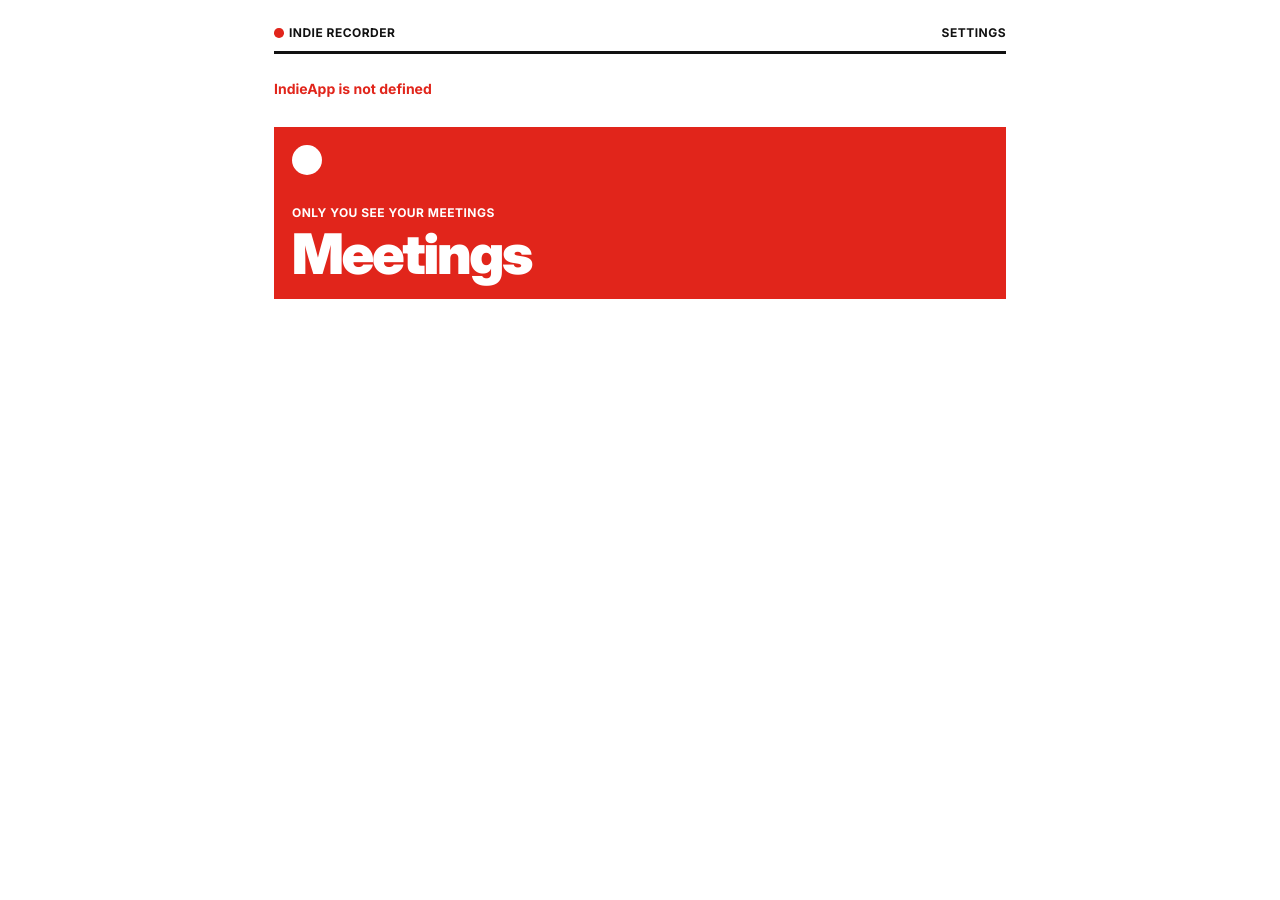
<file: integrations/indie-chat/indie-recorder.html>
<!doctype html>
<html>
<head>
<meta charset="utf-8">
<meta name="viewport" content="width=device-width, initial-scale=1">
<title>indie-recorder</title>
<meta name="indie-app-name" lang="en" content="indie-recorder">
<meta name="indie-app-name" lang="de" content="indie-recorder">
<style id="swiss">
/* Generated by integrations/indie-chat/inline_assets.py from recorder/static/swiss.css: edit that file, not this block.
   Inter 4.1, (c) 2016 The Inter Project Authors, SIL Open Font License 1.1 (recorder/static/Inter-OFL.txt). */
/* indie recorder, Swiss: the look the Android app, the PWA, the web view and
   the Meetings app in brainbot:agent command share (direction 5 of the design
   canvas). Inter, black on white, one red for recording and the main action,
   3px rules over sections, 1px rules between rows, square corners.
   The Meetings app gets this file inlined by integrations/indie-chat/inline_assets.py,
   with the font as a data: URL; keep the @font-face rule first. */
@font-face { font-family: "Inter"; font-style: normal; font-weight: 400 900; font-display: swap; src: url([data-uri]) format("woff2"); }

:root {
  --paper: #ffffff; --ink: #111111; --muted: #555555; --ghost: #d9d9d9; --faint: #f2f2f2; --dim: #767676;
  --red: #e1251b; --red-dark: #b81d14; --on-red: #ffffff; color-scheme: light;
}
:root[data-theme="dark"] {
  --paper: #111111; --ink: #f2f2f2; --muted: #a3a3a3; --ghost: #3a3a3a; --faint: #1d1d1d; color-scheme: dark;
}
@media (prefers-color-scheme: dark) {
  :root:not([data-theme="light"]) {
    --paper: #111111; --ink: #f2f2f2; --muted: #a3a3a3; --ghost: #3a3a3a; --faint: #1d1d1d; color-scheme: dark;
  }
}

* { box-sizing: border-box; }
body {
  margin: 0; background: var(--paper); color: var(--ink);
  font: 400 16px/1.45 "Inter", "Helvetica Neue", Helvetica, Arial, sans-serif;
  font-optical-sizing: auto; -webkit-font-smoothing: antialiased;
  text-rendering: geometricPrecision;   /* without it Chromium on Linux rounds small caps apart: "T ODAY" */
}
button, input, select, textarea { font: inherit; color: inherit; text-rendering: inherit; }
a { color: inherit; text-underline-offset: 3px; }
:focus-visible { outline: 3px solid var(--red); outline-offset: 2px; }
[hidden] { display: none !important; }
.tnum { font-variant-numeric: tabular-nums; }
.muted { color: var(--muted); }
.red { color: var(--red); }

/* the bar at the top: brand left, state right, a 3px rule under it */
.bar {
  display: flex; justify-content: space-between; align-items: baseline; gap: 12px 18px;
  padding-bottom: 10px; border-bottom: 3px solid var(--ink);
  font-size: 12px; font-weight: 700; letter-spacing: .04em; text-transform: uppercase;
}
.bar > * { min-width: 0; white-space: nowrap; }
.bar .end { display: flex; gap: 18px; align-items: baseline; text-align: right; min-width: 0; }
.bar .end > * { overflow: hidden; text-overflow: ellipsis; }
.bar a, .bar button { background: none; border: 0; padding: 0; cursor: pointer; text-decoration: none; letter-spacing: inherit; text-transform: inherit; font-weight: inherit; }
.bar a:hover, .bar button:hover { text-decoration: underline; }

/* the mark: the red record dot before the name */
.brand::before { content: ""; display: inline-block; width: .8em; height: .8em; border-radius: 50%; background: var(--red);
  margin-right: .45em; vertical-align: -.08em; }

/* type */
.kicker { font-size: 12px; font-weight: 700; letter-spacing: .04em; text-transform: uppercase; color: var(--muted); }
.kicker.live { color: var(--red); }
.label { font-size: 11px; font-weight: 700; letter-spacing: .05em; text-transform: uppercase; color: var(--muted); }
.h1 { margin: 0; font-size: 42px; font-weight: 900; letter-spacing: -.035em; line-height: 1; overflow-wrap: anywhere; }
.h2 { margin: 0; font-size: 36px; font-weight: 900; letter-spacing: -.03em; line-height: 1.05; overflow-wrap: anywhere; }
.big { font-size: 104px; font-weight: 900; line-height: .9; letter-spacing: -.05em; font-variant-numeric: tabular-nums; }
.ghost { color: var(--ghost); }
.lead { margin: 0; font-size: 18px; font-weight: 500; line-height: 1.45; }
.code { font-size: 40px; font-weight: 900; letter-spacing: .04em; line-height: 1; font-variant-numeric: tabular-nums; }
.head { display: flex; flex-direction: column; gap: 6px; }

/* a section: small caps label over a 3px rule, then rows with 1px rules */
.section {
  margin: 0; font-size: 11px; font-weight: 700; letter-spacing: .05em; text-transform: uppercase;
  padding-bottom: 8px; border-bottom: 3px solid var(--ink);
}
.rows { display: flex; flex-direction: column; }
.row {
  display: grid; grid-template-columns: 40px minmax(0, 1fr) auto; gap: 8px; align-items: baseline;
  padding: 12px 0; border-bottom: 1px solid var(--ink); font-size: 16px;
}
.row .num { font-weight: 700; font-variant-numeric: tabular-nums; }
.row .side { color: var(--muted); font-size: 13px; text-align: right; }
.row.plain { grid-template-columns: minmax(0, 1fr) auto; }
a.row, button.row { width: 100%; text-align: left; text-decoration: none; color: inherit; background: none; border-width: 0 0 1px; border-style: solid; border-color: var(--ink); cursor: pointer; }
a.row:hover, button.row:hover { background: var(--faint); }

/* cells: label over value, in a grid under a 1px rule */
.cells {
  display: grid; grid-template-columns: repeat(auto-fit, minmax(130px, 1fr)); gap: 14px 16px;
  border-top: 1px solid var(--ink); padding-top: 12px;
}
.cell { display: flex; flex-direction: column; gap: 4px; min-width: 0; }
.cell .v { font-size: 17px; font-weight: 500; overflow-wrap: anywhere; }

/* switch: a square knob in a square track, filled when on */
.switch {
  width: 44px; height: 24px; flex: none; padding: 1px; border: 2px solid var(--ink); border-radius: 0;
  background: transparent; display: inline-flex; justify-content: flex-start; cursor: pointer;
}
.switch::after { content: ""; width: 18px; height: 18px; background: var(--ink); }
.switch[aria-checked="true"] { background: var(--ink); justify-content: flex-end; }
.switch[aria-checked="true"]::after { background: var(--paper); }
.switch:disabled { opacity: .4; cursor: default; }
.toggle { display: inline-flex; align-items: center; gap: 10px; background: none; border: 0; padding: 0; cursor: pointer; font-size: 17px; font-weight: 500; text-align: left; }

/* buttons: outlined, red for the one thing a screen is for, text buttons underlined */
.btn {
  display: inline-flex; align-items: center; justify-content: space-between; gap: 18px;
  min-height: 44px; padding: 10px 14px; border: 2px solid var(--ink); border-radius: 0;
  background: transparent; font-size: 15px; font-weight: 700; cursor: pointer; text-decoration: none;
}
.btn:hover { background: var(--ink); color: var(--paper); }
.btn.go { background: var(--red); border-color: var(--red); color: var(--on-red); }
.btn.go::after { content: ""; width: 14px; height: 14px; background: currentColor; flex: none; }
.btn.go:hover { background: var(--red-dark); border-color: var(--red-dark); }
.btn.block { width: 100%; min-height: 64px; padding: 0 18px; font-size: 24px; font-weight: 900; letter-spacing: -.02em; }
.btn.block::after { width: 18px; height: 18px; }
.btn:disabled { opacity: .45; cursor: default; }
.textbtn { background: none; border: 0; padding: 0; cursor: pointer; font-weight: 700; text-decoration: underline; text-underline-offset: 3px; }

/* inputs: a line under the text, or a 2px box where a form stands alone */
.line {
  width: 100%; border: 0; border-bottom: 1px solid var(--ink); border-radius: 0; background: transparent;
  padding: 6px 0 8px; font-size: 17px; font-weight: 500; outline: none;
}
.line:focus { box-shadow: inset 0 -2px 0 var(--ink); }
.boxed {
  width: 100%; border: 2px solid var(--ink); border-radius: 0; background: var(--paper);
  padding: 12px; font-size: 16px; outline: none;
}
.line::placeholder, .boxed::placeholder { color: var(--muted); }

/* folds: a row with + and a minus when open */
details.fold { border-bottom: 1px solid var(--ink); }
details.fold > summary {
  list-style: none; display: flex; justify-content: space-between; align-items: baseline; padding: 12px 0; cursor: pointer;
  font-size: 11px; font-weight: 700; letter-spacing: .05em; text-transform: uppercase;
}
details.fold > summary::-webkit-details-marker { display: none; }
details.fold > summary::after { content: "+"; font-size: 18px; font-weight: 500; line-height: 1; }
details.fold[open] > summary::after { content: "\2212"; }
details.fold > .inner { padding: 0 0 16px; }

/* the input level: twelve segments */
.meter { display: flex; gap: 4px; }
.meter span { flex: 1; height: 10px; background: var(--ghost); }
.meter span.on { background: var(--ink); }

.note { margin: 0; font-size: 14px; line-height: 1.45; }
.error { margin: 0; color: var(--red); font-size: 14px; font-weight: 700; }
.qr { width: 232px; max-width: 100%; background: #ffffff; padding: 12px; border: 3px solid var(--ink); }
.qr.big { width: 300px; }
.qr svg { width: 100%; height: auto; aspect-ratio: 1; display: block; }   /* a code must stay square to scan */
</style>
<style id="meetings">
/* Generated by integrations/indie-chat/inline_assets.py from recorder/static/meetings.css: edit that file, not this block. */
/* The meeting views every indie-recorder app shares (meetings.js): a person's
   meetings by day, and a meeting with its summary, speakers and transcript.
   On swiss.css; all under .irm, the class meetings.js gives what it draws. */
.irm.list { display: flex; flex-direction: column; gap: 30px; }
.irm .mrow { grid-template-columns: 40px minmax(0, 1fr) 92px 76px 96px; gap: 14px; }
.irm .mrow .when, .irm .mrow .len { text-align: right; }
.irm .mrow .title { font-weight: 500; white-space: nowrap; overflow: hidden; text-overflow: ellipsis; }
.irm .mrow .state { text-align: right; font-size: 14px; }
.irm .mrow .state.busy { color: var(--red); font-weight: 700; }
.irm .sum { display: flex; flex-direction: column; gap: 26px; }
.irm .sum p { margin: 0; }
.irm .sum .rows + p, .irm .sum p + .rows { margin-top: 10px; }
.irm .folds { border-top: 3px solid var(--ink); }
/* one card per speaker: how much they said, a few of their lines, their voice, suggested names */
.irm .names { display: flex; flex-direction: column; margin: 0 0 16px; }
.irm .spk { padding: 14px 0; border-bottom: 1px solid var(--ink); display: flex; flex-direction: column; gap: 8px; }
.irm .spkhead { display: grid; grid-template-columns: 40px minmax(0, 1fr) auto auto; gap: 12px; align-items: baseline; }
.irm .spkhead .who { font-weight: 700; }
.irm .said { margin: 0 0 0 52px; color: var(--muted); font-size: 14px; }
.irm .said.accent { color: var(--ink); }
.irm .sugg { margin: 0 0 0 52px; font-size: 14px; }
.irm .sugg .use { color: var(--red); margin-right: 8px; }
.irm .spk .cell { margin-left: 52px; max-width: 320px; }
/* the transcript: who and when, then what they said */
.irm .tr { max-height: 70vh; overflow: auto; display: flex; flex-direction: column; gap: 16px; font-size: 15px; line-height: 1.55; }
.irm .tr p { margin: 0; }
.irm .tr .turn { display: flex; flex-direction: column; gap: 6px; }
.irm .tr .who .muted, .irm .tr .trmeta { font-size: 13px; }
.irm .more { display: flex; flex-wrap: wrap; gap: 12px 20px; align-items: center; }
@media (max-width: 560px) {
  .irm .mrow { grid-template-columns: 30px minmax(0, 1fr) 70px 70px; gap: 10px; }
  .irm .mrow .when { display: none; }
  .irm .said, .irm .sugg, .irm .spk .cell { margin-left: 0; }
  .irm .spkhead { grid-template-columns: 30px minmax(0, 1fr) auto; }
  .irm .spkhead .side { grid-column: 2 / -1; grid-row: 2; font-size: 13px; color: var(--muted); }
}
</style>
<style>
main { max-width: 780px; margin: 0 auto; padding: 24px 24px 48px; display: flex; flex-direction: column; gap: 26px; }
.view { display: flex; flex-direction: column; gap: 26px; }
/* the red block at the top: the phone app's Record block, as the Meetings app's face */
.hero { background: var(--red); color: var(--on-red); padding: 18px; min-height: 172px; display: grid;
  grid-template-columns: minmax(0, 1fr) auto; grid-template-rows: auto 1fr; gap: 10px 16px; }
.hero .dot { width: 30px; height: 30px; border-radius: 50%; background: var(--on-red); }
.hero .count { font-size: 12px; font-weight: 700; letter-spacing: .04em; text-transform: uppercase; text-align: right; }
.hero .words { align-self: end; display: flex; flex-direction: column; gap: 6px; min-width: 0; }
/* the way to connect a phone, always on the main screen: white on the red, the phone app's square */
.hero .add { align-self: end; justify-self: end; display: inline-flex; align-items: center; gap: 14px; min-height: 44px;
  padding: 10px 14px; border: 0; background: var(--on-red); color: var(--red); font-size: 15px; font-weight: 700; cursor: pointer; }
.hero .add::after { content: ""; width: 12px; height: 12px; background: var(--red); flex: none; }
.hero .add:hover { background: var(--ink); color: var(--paper); }
.hero .add:hover::after { background: var(--paper); }
.hero .kick { font-size: 12px; font-weight: 700; letter-spacing: .04em; text-transform: uppercase; }
.hero h1 { margin: 0; font-size: 56px; font-weight: 900; letter-spacing: -.04em; line-height: .95; }
/* meetings that wait for Drive need the person's meeting agent: say so where they look */
.nudge { display: flex; flex-wrap: wrap; gap: 8px 16px; align-items: baseline; justify-content: space-between;
  padding: 12px 0; border-bottom: 1px solid var(--ink); color: var(--red); font-weight: 700; }
.steps { border-top: 3px solid var(--ink); }
.steps .row { grid-template-columns: 40px minmax(0, 1fr) auto; align-items: center; }
.steps .done { color: var(--red); font-weight: 700; font-size: 14px; }
.setting { align-items: center; }
.setting .line { width: 260px; max-width: 45vw; text-align: right; }
.setting .gstate { display: block; margin-top: 2px; font-size: 13px; color: var(--muted); overflow-wrap: anywhere; }
.phone { grid-template-columns: 40px minmax(0, 1fr) auto auto; gap: 14px; }
/* a new agent token: where the MCP server is, the token (shown once), the skill */
.agentNew { display: flex; flex-direction: column; gap: 10px; margin-top: 16px; padding: 14px 0; border-top: 3px solid var(--ink); border-bottom: 1px solid var(--ink); }
.agentNew .kv { display: grid; grid-template-columns: 110px minmax(0, 1fr) auto; gap: 12px; align-items: baseline; }
.agentNew code { overflow-wrap: anywhere; font-size: 14px; }
.note.red { color: var(--red); font-weight: 700; margin: 0; }
/* connect: the code to scan, the code to type, and what the phone did */
.connect { display: grid; grid-template-columns: auto minmax(0, 1fr); gap: 24px 28px; align-items: start; }
.connect .qr { width: 248px; }
.connect .typed { display: flex; flex-direction: column; gap: 8px; padding-top: 14px; }
.connect .steps .row { grid-template-columns: 40px minmax(0, 1fr); }
.wait { display: flex; align-items: center; gap: 10px; font-weight: 700; }
.wait::before { content: ""; width: 12px; height: 12px; border-radius: 50%; background: var(--red); animation: blink 1.2s steps(2, start) infinite; }
.wait.ok::before { animation: none; }
@keyframes blink { to { visibility: hidden; } }
@media (prefers-reduced-motion: reduce) { .wait::before { animation: none; } }
.here { min-height: 120px; gap: 14px; padding: 18px; display: flex; flex-direction: column; justify-content: space-between; align-items: flex-start;
  background: var(--red); color: var(--on-red); text-decoration: none; font-size: 30px; font-weight: 900; letter-spacing: -.02em; }
.here::before { content: ""; flex: none; width: 24px; height: 24px; border-radius: 50%; background: var(--on-red); }
@media (max-width: 560px) {
  main { padding: 16px 16px 36px; gap: 22px; }
  .h1 { font-size: 36px; } .h2 { font-size: 30px; } .hero h1 { font-size: 44px; } .hero { min-height: 150px; }
  .bar .extra, .brand .name { display: none; }
  .hero { grid-template-columns: minmax(0, 1fr); }
  .hero .count { display: none; }
  .hero .add { justify-self: start; }
  .setting .line { width: 160px; }
  .connect { grid-template-columns: minmax(0, 1fr); }
  .agentNew .kv { grid-template-columns: minmax(0, 1fr) auto; }
  .agentNew .kv .label { grid-column: 1 / -1; }
}
</style>
</head>
<body>
<main>
  <header class="bar">
    <span id="barLeft"><span class="brand" id="brand"><span class="name" data-t="brand"></span></span><button id="back" data-t="back" hidden></button></span>
    <span class="end"><span><span id="status"></span><span class="extra" id="statusExtra"></span></span><button id="gear" data-t="settings"></button></span>
  </header>

  <p class="error" id="error" hidden></p>

  <section class="view" id="setup" hidden>
    <div class="head"><span class="kicker live" data-t="setupKick"></span><h1 class="h1" data-t="setupTitle"></h1></div>
    <p class="note" data-t="setupText"></p>
    <div class="rows steps">
      <div class="row"><span class="num">01</span><span data-t="setup1"></span><span></span></div>
      <div class="row"><span class="num">02</span><span data-t="setup2"></span><span></span></div>
    </div>
  </section>

  <section class="view" id="home" hidden>
    <div class="hero">
      <span class="dot" aria-hidden="true"></span>
      <span class="count" id="count"></span>
      <div class="words"><span class="kick" data-t="private"></span><h1 data-t="title"></h1></div>
      <button class="add" id="heroConnect" data-t="connectPhone" hidden></button>
    </div>
    <div class="nudge" id="nudge" hidden><span id="nudgeText"></span><button class="textbtn" id="nudgeBtn" data-t="nudgeBtn"></button></div>
    <div class="list irm" id="list"></div>
  </section>

  <section class="view" id="connect" hidden>
    <div class="head"><span class="kicker live" data-t="connectKick"></span><h1 class="h1" data-t="connectTitle"></h1></div>
    <a class="here" id="here" target="_blank" rel="noopener" hidden><span data-t="connectHere"></span></a>
    <div class="connect" id="codeBox">
      <div class="qr" id="qr"></div>
      <div>
        <div class="rows steps">
          <div class="row"><span class="num">01</span><span id="step1" data-t="step1"></span></div>
          <div class="row"><span class="num">02</span><span data-t="step2"></span></div>
          <div class="row"><span class="num">03</span><span data-t="step3"></span></div>
        </div>
        <div class="typed">
          <span class="label" data-t="orType"></span>
          <span class="code" id="code"></span>
          <span class="note muted" id="valid"></span>
        </div>
      </div>
    </div>
    <p class="note" id="httpNote" data-t="httpNote" hidden></p>
    <p class="wait" id="wait"></p>
    <div class="more"><button class="btn" id="newCode" data-t="newCode" hidden></button><button class="btn" id="connectDone" data-t="done"></button></div>
  </section>

  <section class="view" id="settings" hidden>
    <div class="head"><span class="kicker" data-t="settingsKick"></span><h1 class="h1" data-t="settings"></h1></div>
    <div id="youBox">
      <h2 class="section" data-t="you"></h2>
      <div class="rows">
        <label class="row plain setting"><span data-t="yourName"></span><input class="line" id="myName" maxlength="80"></label>
      </div>
      <p class="note muted" data-t="yourNameNote" style="margin-top: 10px"></p>
    </div>
    <div id="phonesBox">
      <h2 class="section" data-t="phones"></h2>
      <div class="rows" id="phones"></div>
      <p class="note muted" id="noPhones" data-t="noPhones" style="margin-top: 10px" hidden></p>
      <p style="margin-top: 16px"><button class="btn go" id="pairBtn" data-t="connectPhone"></button></p>
    </div>
    <div id="agentBox">
      <h2 class="section" data-t="agentHead"></h2>
      <p class="note" data-t="agentWhat" style="margin: 12px 0"></p>
      <div class="rows steps">
        <div class="row"><span class="num">01</span><span data-t="agent1"></span><span></span></div>
        <div class="row"><span class="num">02</span><span data-t="agent2"></span><span></span></div>
        <div class="row"><span class="num">03</span><span data-t="agent3"></span><span></span></div>
      </div>
      <p style="margin-top: 16px"><button class="btn go" id="agentBtn" data-t="agentBtn"></button></p>
      <p class="error" id="agentErr" hidden></p>
      <p class="note" id="agentSent" hidden></p>
    </div>
    <div id="agentWeb" hidden>
      <h2 class="section" data-t="agentHead"></h2>
      <p class="note" data-t="agentWebWhat" style="margin: 12px 0"></p>
      <p class="note muted" data-t="agentPrivacy" style="margin: 0 0 12px"></p>
      <div class="rows" id="agents"></div>
      <p class="note muted" id="noAgents" data-t="agentNoTokens" style="margin-top: 10px" hidden></p>
      <div class="rows" style="margin-top: 16px">
        <label class="row plain setting"><span data-t="agentName"></span><input class="line" id="agentName" maxlength="60" placeholder="Claude"></label>
      </div>
      <p style="margin-top: 16px"><button class="btn go" id="agentMake" data-t="agentMake"></button></p>
      <div class="agentNew" id="agentNew" hidden>
        <p class="note red" data-t="agentOnce"></p>
        <div class="kv"><span class="label" data-t="agentUrl"></span><code id="agentUrl"></code><button class="textbtn" data-copy="agentUrl" data-t="copy"></button></div>
        <div class="kv"><span class="label" data-t="agentToken"></span><code id="agentToken"></code><button class="textbtn" data-copy="agentToken" data-t="copy"></button></div>
        <div class="kv"><span class="label" data-t="agentSkill"></span><a id="agentSkill" target="_blank" rel="noopener"></a><span></span></div>
      </div>
      <p class="note" style="margin-top: 12px"><span data-t="agentHow"></span> <a href="/agent/" target="_blank" rel="noopener" data-t="agentDocs"></a></p>
      <p class="error" id="agentWebErr" hidden></p>
    </div>
    <div id="storageBox">
      <h2 class="section" data-t="storage"></h2>
      <div class="rows">
        <div class="row plain setting" id="gRow" hidden><span><span data-t="gdrive"></span><span class="gstate" id="gState"></span></span><button class="btn" id="gBtn"></button></div>
        <div class="row plain setting"><span id="lDefDrive" data-t="defaultDrive"></span><button class="switch" role="switch" aria-checked="false" id="defDrive" aria-labelledby="lDefDrive"></button></div>
        <label class="row plain setting"><span data-t="folder"></span><input class="line" id="folder" maxlength="120"></label>
        <div class="row plain setting"><span id="lAudio" data-t="audio"></span><button class="switch" role="switch" aria-checked="false" id="audio" aria-labelledby="lAudio"></button></div>
      </div>
      <p class="error" id="gErr" hidden></p>
      <p class="note muted" data-t="storageNote" style="margin-top: 10px"></p>
    </div>
    <div id="webBox" hidden><a class="btn" href="/logout" data-t="signOut"></a></div>
  </section>

  <article class="view irm" id="detail" hidden></article>
</main>
<script id="meetings">
/* Generated by integrations/indie-chat/inline_assets.py from recorder/static/meetings.js: edit that file, not this block. */
/* The meeting views every indie-recorder app shares: the app in brainbot:agent
   command (integrations/indie-chat/inline_assets.py puts this file into it)
   and the phone web app; the Android app draws the same screens with the same
   words. A person's meetings by day, and one meeting: its summary, its
   speakers and their names, its transcript. Plain DOM. The host says how to
   reach the box, call(op, args) with the ops of the "indie-recorder"
   connector, in which language, what the box is called (box), whether
   meetings can go to Google Drive there (drive) and whether to link to the
   box's own meeting page (boxLink). */
(function () {
  'use strict';
  const STR = {
    en: {
      today: 'Today', yesterday: 'Yesterday', local: 'Local', processing: 'Processing', failed: 'Failed', uploading: 'Uploading',
      notYet: 'Not yet', length: 'Length', speakers: 'Speakers', drive: 'Google Drive', openFolder: 'Open folder',
      noteLocal: 'Stays on {box}.', noteWaiting: 'Waiting for the Drive upload.', noteDone: 'Stored in Drive.',
      queued: 'A new summary is on its way.', saved: 'Saved.',
      speakerNames: 'Speaker names', saveNames: 'Save names', unnamed: (n) => ` · ${n} without a name`,
      talk: (share, turns, first) => `${share}% of the talk · ${turns} turns · first at ${first}`,
      play: 'Play', stopPlay: 'Stop', use: (n) => `Use "${n}"`, nameLabel: 'Name',
      by: { recorder: 'In the meeting', agent: 'Your agent', person: 'You' },
      accentGuess: (s) => `Accent, a guess: ${s}`,
      accents: { english: 'English (England)', american: 'American', scottish: 'Scottish', irish: 'Irish', canadian: 'Canadian',
        northernirish: 'Northern Irish', indian: 'Indian', spanish: 'Spanish', dutch: 'Dutch', german: 'German', czech: 'Czech',
        polish: 'Polish', french: 'French', italian: 'Italian', hungarian: 'Hungarian', finnish: 'Finnish', vietnamese: 'Vietnamese',
        romanian: 'Romanian', slovak: 'Slovak', estonian: 'Estonian', lithuanian: 'Lithuanian', croatian: 'Croatian', slovene: 'Slovene' },
      transcript: 'Transcript', more: 'More', newSummary: 'Write a new summary', openBox: 'Open on {box}',
      tldr: 'Summary', decisions: 'Decisions', actions: 'Action items', questions: 'Open questions',
    },
    de: {
      today: 'Heute', yesterday: 'Gestern', local: 'Lokal', processing: 'In Arbeit', failed: 'Fehler', uploading: 'Lädt hoch',
      notYet: 'Noch nicht', length: 'Länge', speakers: 'Sprecher', drive: 'Google Drive', openFolder: 'Ordner öffnen',
      noteLocal: 'Bleibt auf {box}.', noteWaiting: 'Wartet auf das Hochladen nach Drive.', noteDone: 'In Drive abgelegt.',
      queued: 'Eine neue Zusammenfassung ist unterwegs.', saved: 'Gespeichert.',
      speakerNames: 'Namen der Sprecher', saveNames: 'Namen speichern', unnamed: (n) => ` · ${n} ohne Namen`,
      talk: (share, turns, first) => `${share} % der Redezeit · ${turns} Beiträge · zuerst bei ${first}`,
      play: 'Anhören', stopPlay: 'Stopp', use: (n) => `"${n}" übernehmen`, nameLabel: 'Name',
      by: { recorder: 'Im Meeting', agent: 'Ihr Agent', person: 'Sie' },
      accentGuess: (s) => `Akzent, geschätzt: ${s}`,
      accents: { english: 'Englisch (England)', american: 'Amerikanisch', scottish: 'Schottisch', irish: 'Irisch', canadian: 'Kanadisch',
        northernirish: 'Nordirisch', indian: 'Indisch', spanish: 'Spanisch', dutch: 'Niederländisch', german: 'Deutsch', czech: 'Tschechisch',
        polish: 'Polnisch', french: 'Französisch', italian: 'Italienisch', hungarian: 'Ungarisch', finnish: 'Finnisch', vietnamese: 'Vietnamesisch',
        romanian: 'Rumänisch', slovak: 'Slowakisch', estonian: 'Estnisch', lithuanian: 'Litauisch', croatian: 'Kroatisch', slovene: 'Slowenisch' },
      transcript: 'Transkript', more: 'Mehr', newSummary: 'Neue Zusammenfassung schreiben', openBox: 'Auf {box} öffnen',
      tldr: 'Zusammenfassung', decisions: 'Entscheidungen', actions: 'Aufgaben', questions: 'Offene Fragen',
    },
  };
  const esc = (s) => String(s == null ? '' : s).replace(/[&<>"']/g, (c) => ({ '&': '&amp;', '<': '&lt;', '>': '&gt;', '"': '&quot;', "'": '&#39;' }[c]));
  const pad = (n) => String(n).padStart(2, '0');

  function create({ lang, call, fail = () => {}, onChange = () => {}, box = () => 'aibox1', drive = () => true, boxLink = true }) {
    const L = lang === 'de' ? 'de' : 'en';
    const t = (k) => {
      const v = STR[L][k] !== undefined ? STR[L][k] : STR.en[k];
      return typeof v === 'string' ? v.replace(/\{box\}/g, box()) : v;
    };
    const dayKey = (d) => `${d.getFullYear()}-${pad(d.getMonth() + 1)}-${pad(d.getDate())}`;   // the local day
    function dayLabel(d) {
      if (dayKey(d) === dayKey(new Date())) return t('today');
      if (dayKey(d) === dayKey(new Date(Date.now() - 864e5))) return t('yesterday');
      return d.toLocaleDateString(L, { weekday: 'long', day: 'numeric', month: 'long' });
    }
    const time = (d) => d.toLocaleTimeString(L, { hour: '2-digit', minute: '2-digit' });
    function length(s) {
      s = Math.max(0, Math.round(s || 0));
      const h = Math.floor(s / 3600), m = Math.floor((s % 3600) / 60), sec = s % 60;
      return h ? `${h}:${pad(m)}:${pad(sec)}` : `${pad(m)}:${pad(sec)}`;
    }
    function stateCell(m) {
      if (m.state === 'uploading') return `<span class="state busy">${esc(t('uploading'))}</span>`;
      if (m.state === 'failed') return `<span class="state busy">${esc(t('failed'))}</span>`;
      if (m.state !== 'done') return `<span class="state busy">${esc(t('processing'))}</span>`;
      return `<span class="state">${esc(m.storage === 'drive' ? 'Drive' : t('local'))}</span>`;
    }
    const row = (m, n, d, tag) => `<${tag} ${tag === 'button' ? 'type="button" ' : ''}class="row mrow"${m.id ? ` data-id="${esc(m.id)}"` : ''}>` +
      `<span class="num">${pad(n)}</span><span class="title">${esc(m.title || m.id)}</span><span class="when tnum">${esc(time(d))}</span>` +
      `<span class="len tnum">${esc(length(m.duration_s))}</span>${stateCell(m)}</${tag}>`;

    /* The list by day, newest first. extra: what is not on the box yet (a
       phone's own uploads), {head, rows: [{title, started_at, duration_s, state}]}. */
    function list(el, meetings, onOpen, extra) {
      el.classList.add('irm', 'list');
      let html = extra && extra.rows.length
        ? `<div><h2 class="section">${esc(extra.head)}</h2><div class="rows">` +
          extra.rows.map((m, i) => row(m, i + 1, new Date(m.started_at), 'div')).join('') + '</div></div>'
        : '';
      let open = null, n = 0;
      for (const m of meetings) {
        const d = new Date(m.started_at || m.updated_at);
        if (dayKey(d) !== open) {
          if (open) html += '</div></div>';
          html += `<div><h2 class="section">${esc(dayLabel(d))}</h2><div class="rows">`;
          open = dayKey(d); n = 0;
        }
        html += row(m, ++n, d, 'button');
      }
      el.innerHTML = html + (open ? '</div></div>' : '');
      el.querySelectorAll('button.mrow').forEach((b) => b.addEventListener('click', () => onOpen(b.dataset.id)));
    }

    /* The recorder's summary as Swiss sections: the short version as the lead,
       then a section per heading with numbered rows; tables of action items
       become rows with the owner and the date on the right. */
    function summary(markdown) {
      const lines = String(markdown || '').split('\n').filter((l) => !/^# |^_.*_$|^https?:\/\/\S+$/.test(l.trim()));
      const inline = (s) => esc(s).replace(/\*\*(.+?)\*\*/g, '<strong>$1</strong>');
      const names = { 'tl;dr': 'tldr', kurzfassung: 'tldr', decisions: 'decisions', entscheidungen: 'decisions',
        'action items': 'actions', aufgaben: 'actions', 'open questions': 'questions', 'offene fragen': 'questions' };
      const parts = [];
      let cur = '', rows = null, n = 0, inTldr = false, first = true;
      const flush = () => { if (rows !== null) { cur += `<div class="rows">${rows}</div>`; rows = null; } };
      const next = (head) => { flush(); if (cur) parts.push(`<div>${cur}</div>`); cur = head || ''; n = 0; };
      const add = (html, side) => {
        n += 1;
        rows = (rows || '') + `<div class="row"><span class="num">${pad(n)}</span><span>${html}</span><span class="side">${esc(side || '')}</span></div>`;
      };
      for (const raw of lines) {
        const line = raw.trim();
        let m;
        if ((m = /^#{2,4}\s+(.*)/.exec(line))) {
          const key = names[m[1].toLowerCase()];
          inTldr = key === 'tldr';
          next(inTldr ? '' : `<h2 class="section">${esc(key ? t(key) : m[1])}</h2>`);
          continue;
        }
        if (/^\|[\s:|-]+\|$/.test(line) || /^\|\s*#\s*\|/.test(line)) continue;
        if ((m = /^\|(.*)\|$/.exec(line))) {
          const c = m[1].split('|').map((x) => x.trim());
          add(inline(c[1] || c[0]), [c[2], c[3]].filter((x) => x && !/^[-\u2013\u2014]$/.test(x)).join(' · '));
          continue;
        }
        if ((m = /^[-*]\s+(.*)/.exec(line))) { add(inline(m[1])); continue; }
        flush();
        if (line) { cur += (inTldr || first) ? `<p class="lead">${inline(line)}</p>` : `<p class="note">${inline(line)}</p>`; first = false; }
      }
      next();
      return parts.join('');
    }

    /* The transcript (render.py's Markdown) as turns: who and when, then what
       they said; the title line is the meeting's own, so it goes. */
    function transcript(markdown) {
      let html = '', turn = false, meta = true;
      for (const raw of String(markdown || '').split('\n')) {
        const line = raw.trim();
        let m;
        if (!line || /^# /.test(line)) continue;
        if ((m = /^\*\*(.+?)\*\*\s*·\s*([\d:]+)$/.exec(line))) {
          html += (turn ? '</div>' : '') + `<div class="turn"><p class="who"><strong>${esc(m[1])}</strong> <span class="muted tnum">${esc(m[2])}</span></p>`;
          turn = true; meta = false;
        } else if (meta || /^> /.test(line)) {
          html += `<p class="muted trmeta">${esc(line.replace(/^> /, ''))}</p>`;
          meta = false;
        } else {
          html += `<p>${esc(line)}</p>`;
        }
      }
      return html + (turn ? '</div>' : '');
    }

    /* Speaker cards, the most talkative first. Play: seven seconds of the voice
       from this meeting (a signed link, two hours). The accent: a guess from up
       to 30 s of their voice (engines/accent), only for English meetings, the
       likelier ones only. Use: puts a suggested name in the field; Save names
       applies them everywhere. */
    const accent = (list) => (list || []).filter((a) => a.p >= 0.1)
      .map((a) => `${t('accents')[a.accent] || a.accent} ${Math.round(a.p * 100)}%`).join(' · ');
    function speakers(cards) {
      return cards.map((c, i) => `<div class="spk">
        <div class="spkhead"><span class="num">${pad(i + 1)}</span><span class="who">${esc(c.label)}</span>
          <span class="side">${c.turns ? esc(t('talk')(c.share, c.turns, length(c.first))) : ''}</span>
          ${c.clip_url ? `<button type="button" class="textbtn play" data-url="${esc(c.clip_url)}">${esc(t('play'))}</button>` : '<span></span>'}</div>
        ${accent(c.accent) ? `<p class="said accent">${esc(t('accentGuess')(accent(c.accent)))}</p>` : ''}
        ${(c.lines || []).map((l) => `<p class="said">"${esc(l)}"</p>`).join('')}
        ${(c.suggestions || []).map((x) => `<p class="sugg"><button type="button" class="textbtn use" data-label="${esc(c.label)}" data-name="${esc(x.name)}">${esc(t('use')(x.name))}</button>` +
          `<span class="muted">${esc(t('by')[x.by] || '')}${x.why ? ': ' + esc(x.why) : ''}</span></p>`).join('')}
        <label class="cell"><span class="label">${esc(t('nameLabel'))}</span><input class="line" data-label="${esc(c.label)}" value="${esc(c.name)}"></label>
      </div>`).join('');
    }

    const player = new Audio();
    let playing = null, current = null;
    player.addEventListener('ended', () => { if (playing) playing.textContent = t('play'); playing = null; });
    function stop() { player.pause(); if (playing) playing.textContent = t('play'); playing = null; }

    /* One meeting into el. keepOpen: drawn again after a change, with the
       transcript and the speakers left open as they were. */
    async function meeting(el, id, keepOpen) {
      const m = await call('get_meeting', { meeting_id: id, include_transcript: false });
      const was = keepOpen && current && current.id === m.id && el.querySelector('#dTrBox')
        ? { tr: el.querySelector('#dTr').innerHTML, trOpen: el.querySelector('#dTrBox').open, spkOpen: el.querySelector('#dSpkBox') && el.querySelector('#dSpkBox').open }
        : null;
      stop();
      current = m;
      el.classList.add('irm');
      const d = new Date(m.started_at || m.created_at);
      // speakers: the cards from get_meeting (an older recorder sent only how many)
      const cards = Array.isArray(m.speakers) ? m.speakers : Object.entries(m.speaker_names || {}).map(([label, name]) =>
        ({ label, name, suggestions: [], lines: [], share: 0, turns: 0, first: 0 }));
      const nSpk = Array.isArray(m.speakers) ? m.speakers.length : m.speakers;
      const unnamed = cards.filter((c) => !c.name).length;
      const withDrive = drive() || m.storage === 'drive';
      const note = m.storage !== 'drive' ? t('noteLocal') : (m.drive_url ? t('noteDone') : t('noteWaiting'));
      el.innerHTML = `<div class="head"><span class="kicker" id="dWhen">${esc(d.toLocaleDateString(L, { day: 'numeric', month: 'short', year: 'numeric' }))} · ${esc(time(d))}</span>` +
        `<h1 class="h2" id="dTitle">${esc(m.title || m.id)}</h1></div>
        <div>
          <div class="cells">
            <div class="cell"><span class="label">${esc(t('length'))}</span><span class="v tnum" id="dLen">${esc(length(m.duration_s))}</span></div>
            <div class="cell"><span class="label">${esc(t('speakers'))}</span><span class="v" id="dSpkN">${esc(nSpk ? String(nSpk) : t('notYet'))}</span></div>
            ${withDrive ? `<div class="cell"><span class="label" id="dLDrive">${esc(t('drive'))}</span><button type="button" class="switch" role="switch" aria-checked="${m.storage === 'drive'}" id="dDrive" aria-labelledby="dLDrive"></button></div>` : ''}
          </div>
          <p class="note" style="margin-top: 12px"><span id="dNote">${esc(note)}</span> ${m.drive_url ? `<a id="dLink" target="_blank" rel="noopener" href="${esc(m.drive_url)}">${esc(t('openFolder'))}</a>` : ''}</p>
        </div>
        <div class="sum" id="dSum">${summary(m.summary_md)}</div>
        <div class="folds">
          <details class="fold" id="dSpkBox"${cards.length ? '' : ' hidden'}>
            <summary>${esc(t('speakerNames') + (unnamed ? t('unnamed')(unnamed) : ''))}</summary>
            <div class="inner"><div class="names" id="dSpk">${speakers(cards)}</div><button type="button" class="btn" id="dSave">${esc(t('saveNames'))}</button></div>
          </details>
          <details class="fold" id="dTrBox"><summary>${esc(t('transcript'))}</summary><div class="inner"><div class="tr" id="dTr"></div></div></details>
          <details class="fold"><summary>${esc(t('more'))}</summary>
            <div class="inner more"><button type="button" class="btn" id="dRedo">${esc(t('newSummary'))}</button>${m.url && boxLink ? `<a id="dBox" target="_blank" rel="noopener" href="${esc(m.url)}">${esc(t('openBox'))}</a>` : ''}</div>
          </details>
        </div>`;
      const $ = (s) => el.querySelector(s);
      if ($('#dDrive')) $('#dDrive').addEventListener('click', async () => {
        const drive = $('#dDrive').getAttribute('aria-checked') !== 'true';
        $('#dDrive').setAttribute('aria-checked', String(drive));
        try {
          await call('set_storage', { meeting_id: m.id, storage: drive ? 'drive' : 'local' });
          onChange(m.id);
          await meeting(el, m.id, true);
        } catch (e) { $('#dDrive').setAttribute('aria-checked', String(!drive)); fail(e); }
      });
      $('#dSpk').querySelectorAll('.play').forEach((b) => b.addEventListener('click', () => {
        const again = playing === b;
        stop();
        if (again) return;
        player.src = b.dataset.url;
        player.play().then(() => { playing = b; b.textContent = t('stopPlay'); }).catch(fail);
      }));
      $('#dSpk').querySelectorAll('.use').forEach((b) => b.addEventListener('click', () => {
        const input = [...$('#dSpk').querySelectorAll('input')].find((x) => x.dataset.label === b.dataset.label);
        if (input) { input.value = b.dataset.name; input.focus(); }
      }));
      $('#dSave').addEventListener('click', async () => {
        const names = {};
        $('#dSpk').querySelectorAll('input').forEach((i) => { names[i.dataset.label] = i.value; });
        try {
          await call('rename_speakers', { meeting_id: m.id, names });
          onChange(m.id);
          await meeting(el, m.id, true);
          el.querySelector('#dNote').textContent = t('saved');
        } catch (e) { fail(e); }
      });
      const loadTranscript = async () => {
        if (!$('#dTrBox').open || $('#dTr').textContent) return;
        try { $('#dTr').innerHTML = transcript((await call('get_meeting', { meeting_id: m.id, include_transcript: true })).transcript_md); }
        catch (e) { fail(e); }
      };
      $('#dTrBox').addEventListener('toggle', loadTranscript);
      $('#dRedo').addEventListener('click', async () => {
        try { await call('new_summary', { meeting_id: m.id }); $('#dNote').textContent = t('queued'); } catch (e) { fail(e); }
      });
      if (was) {
        $('#dTr').innerHTML = was.tr;
        $('#dTrBox').open = was.trOpen;
        if ($('#dSpkBox')) $('#dSpkBox').open = !!was.spkOpen;
      }
      return m;
    }

    return { t, dayLabel, time, length, list, summary, transcript, meeting, stop, current: () => current };
  }

  window.IRMeetings = { create, STR };
})();
</script>
<script>
'use strict';
const LANG = document.documentElement.lang === 'de' ? 'de' : 'en';
/* In a browser on the recorder itself (an Indie Box, a Mac) rather than in
   brainbot:agent command: the recorder serves this page with an IndieApp that
   talks to /api/v1/web for the person signed in. */
const WEB = !!(window.IndieApp && window.IndieApp.web);
let BOX = WEB ? location.hostname : 'aibox1', REACH = 'vpn', DRIVE = true;   // the status op says
const STR = {
  en: {
    brand: 'Indie recorder', title: 'Meetings', back: 'Back', settings: 'Settings', private: 'Only you see your meetings',
    countN: (n) => (n === 1 ? '1 meeting' : `${n} meetings`),
    defaultDrive: 'Store new recordings in Google Drive', folder: 'Drive folder', audio: 'Include the audio',
    storage: 'Storage', storageNote: 'Off: recordings, transcripts and summaries stay on {box}. You can change it for each meeting.',
    settingsKick: 'Your recorder on {box}', drive: 'Google Drive', openFolder: 'Open folder', length: 'Length', speakers: 'Speakers',
    speakerNames: 'Speaker names', saveNames: 'Save names', unnamed: (n) => ` · ${n} without a name`,
    talk: (share, turns, first) => `${share}% of the talk · ${turns} turns · first at ${first}`,
    play: 'Play', stopPlay: 'Stop', use: (n) => `Use "${n}"`, nameLabel: 'Name',
    by: { recorder: 'In the meeting', agent: 'Your agent', person: 'You' }, transcript: 'Transcript', more: 'More', newSummary: 'Write a new summary',
    openBox: 'Open on {box}', noneHead: 'No meetings yet', none1: 'Connect your phone.', none2: 'Record a meeting with it. Its summary shows up here.',
    connected: (n) => `Done: ${n}`,
    today: 'Today', yesterday: 'Yesterday', local: 'Local', processing: 'Processing', failed: 'Failed', notYet: 'Not yet',
    noteLocal: 'Stays on {box}.', noteWaiting: 'Waiting for the Drive upload.', noteDone: 'Stored in Drive.',
    queued: 'A new summary is on its way.', saved: 'Saved.',
    tldr: 'Summary', decisions: 'Decisions', actions: 'Action items', questions: 'Open questions',
    setupKick: 'Set up', setupTitle: 'Connect the recorder',
    setupText: 'This app needs the meeting recorder on {box}, and it is not connected here yet:',
    setup1: 'An admin adds the "indie-recorder" connector (indie-recorder/integrations/indie-chat).',
    setup2: 'Or add your own MCP server for the recorder in Settings.',
    status: (s) => (s.box || BOX) + ' · ' + (s.worker ? (s.current_job ? 'Working' : s.engine_wait ? 'Getting ready' : 'Ready') : 'Offline'), forDrive: (n) => ` · ${n} for Drive`,
    you: 'You', yourName: 'Your name', yourNameNote: 'Your phones show it, so you can see whose account they record into.',
    phones: 'Phones', noPhones: 'No phone connected yet.', connectPhone: 'Connect a phone', remove: 'Remove',
    lastUsed: (d) => `Last used ${d}`, unused: 'Not used yet',
    connectKick: 'Connect a phone', connectTitle: 'Scan with your phone', connectHere: 'Connect this phone',
    step1: 'On the phone, turn on the VPN.', step2: "Point the phone's camera at the code and open the link.",
    step3: 'Tap Open the app (or install it first), or record in the browser. Done.',
    orType: 'Or type this code in the app', valid: (t) => `Valid until ${t}, once. Only for your account.`,
    waiting: 'Waiting for your phone', connectedNow: (n) => `Connected: ${n}`, expired: 'This code has expired.',
    newCode: 'Make a new code', done: 'Done',
    agentHead: 'Meeting agent',
    agentWhat: 'Your own agent in brainbot:agent command writes better summaries with what it knows about your work and suggests who the speakers are, once an hour, on {box}.',
    agent1: 'Give this app an agent: on the right, New agent for this app.',
    agent2: "In that agent's settings, set the engine to aibox1 Ollama (64k): transcripts stay on aibox1.",
    agent3: 'Press the button. The agent asks you to confirm its hourly routine.',
    agentBtn: 'Set up my meeting agent',
    agentAsk: 'Set up my meeting follow-up: read the meeting-follow-up skill with data_connector (connector "indie-recorder", params {"op":"agent_setup"}) and do its set-up part.',
    agentNone: 'This app has no agent yet: step 01 first.',
    agentSent: 'Sent to your agent: confirm its questions in the chat beside this app.',
    nudge: (n) => (n === 1 ? '1 meeting waits for Google Drive: your meeting agent puts it there.' : `${n} meetings wait for Google Drive: your meeting agent puts them there.`),
    nudgeBtn: 'Set it up',
    nudgeGoogle: (n) => (n === 1 ? '1 meeting waits for Google Drive. Connect your Google Drive and the recorder puts it there.' : `${n} meetings wait for Google Drive. Connect your Google Drive and the recorder puts them there.`),
    gdrive: 'Google Drive', gConnected: (e) => `Connected: ${e}`, gNot: 'Not connected: meetings set to Drive wait.',
    gExpired: 'Access ended: connect again.', gConnect: 'Connect Google Drive', gDisconnect: 'Disconnect',
    gFinish: 'Finish the sign-in in the new tab.',
    gDisconnectAsk: 'Disconnect Google Drive? Meetings set to Drive then wait until you connect again.',
    step1lan: 'Put the phone on the same network as {box}.',
    httpNote: 'Phones record only over HTTPS. On an Indie Box: Admin, HTTPS, then Internal certificate (install the box\'s certificate authority on the phone once) or Automatic HTTPS.',
    signOut: 'Sign out', copy: 'Copy', copied: 'Copied',
    agentWebWhat: 'Your own agent can write better summaries with what it knows about your work, and suggest who the speakers are, once an hour. Any agent with MCP will do: Claude, OpenClaw, Hermes. Give each agent a token of its own.',
    agentPrivacy: 'It reads whole transcripts: with a model on your own hardware (Ollama, for example) they stay with you, while a cloud model\'s provider gets what the agent reads.',
    agentNoTokens: 'No agent has a token yet.', agentName: 'Name of the agent', agentMake: 'Make a token',
    agentOnce: 'Copy the token now: it is shown only once.', agentUrl: 'MCP server', agentToken: 'Token', agentSkill: 'Skill',
    agentHow: 'Add the MCP server with the token as the header Authorization: Bearer <token>, give the agent the skill, and let it run once an hour.',
    agentDocs: 'Step by step for Claude, OpenClaw and Hermes',
  },
  de: {
    brand: 'Indie recorder', title: 'Meetings', back: 'Zurück', settings: 'Einstellungen', private: 'Ihre Meetings sehen nur Sie',
    countN: (n) => (n === 1 ? '1 Meeting' : `${n} Meetings`),
    defaultDrive: 'Neue Aufnahmen in Google Drive ablegen', folder: 'Drive-Ordner', audio: 'Audio mit ablegen',
    storage: 'Ablage', storageNote: 'Aus: Aufnahmen, Transkripte und Zusammenfassungen bleiben auf {box}. Sie können das für jedes Meeting ändern.',
    settingsKick: 'Ihr Recorder auf {box}', drive: 'Google Drive', openFolder: 'Ordner öffnen', length: 'Länge', speakers: 'Sprecher',
    speakerNames: 'Namen der Sprecher', saveNames: 'Namen speichern', unnamed: (n) => ` · ${n} ohne Namen`,
    talk: (share, turns, first) => `${share} % der Redezeit · ${turns} Beiträge · zuerst bei ${first}`,
    play: 'Anhören', stopPlay: 'Stopp', use: (n) => `"${n}" übernehmen`, nameLabel: 'Name',
    by: { recorder: 'Im Meeting', agent: 'Ihr Agent', person: 'Sie' }, transcript: 'Transkript', more: 'Mehr', newSummary: 'Neue Zusammenfassung schreiben',
    openBox: 'Auf {box} öffnen', noneHead: 'Noch keine Meetings', none1: 'Verbinden Sie Ihr Telefon.', none2: 'Nehmen Sie damit ein Meeting auf. Die Zusammenfassung erscheint hier.',
    connected: (n) => `Erledigt: ${n}`,
    today: 'Heute', yesterday: 'Gestern', local: 'Lokal', processing: 'In Arbeit', failed: 'Fehler', notYet: 'Noch nicht',
    noteLocal: 'Bleibt auf {box}.', noteWaiting: 'Wartet auf das Hochladen nach Drive.', noteDone: 'In Drive abgelegt.',
    queued: 'Eine neue Zusammenfassung ist unterwegs.', saved: 'Gespeichert.',
    tldr: 'Zusammenfassung', decisions: 'Entscheidungen', actions: 'Aufgaben', questions: 'Offene Fragen',
    setupKick: 'Einrichten', setupTitle: 'Recorder verbinden',
    setupText: 'Diese App braucht den Meeting-Recorder auf {box}, der hier noch nicht verbunden ist:',
    setup1: 'Ein Admin richtet den Connector "indie-recorder" ein (indie-recorder/integrations/indie-chat).',
    setup2: 'Oder fügen Sie in den Einstellungen einen eigenen MCP-Server für den Recorder hinzu.',
    status: (s) => (s.box || BOX) + ' · ' + (s.worker ? (s.current_job ? 'Arbeitet' : s.engine_wait ? 'Wird vorbereitet' : 'Bereit') : 'Nicht erreichbar'), forDrive: (n) => ` · ${n} für Drive`,
    you: 'Sie', yourName: 'Ihr Name', yourNameNote: 'Ihre Telefone zeigen ihn an, damit Sie sehen, in welches Konto sie aufnehmen.',
    phones: 'Telefone', noPhones: 'Noch kein Telefon verbunden.', connectPhone: 'Telefon verbinden', remove: 'Entfernen',
    lastUsed: (d) => `Zuletzt ${d}`, unused: 'Noch nicht benutzt',
    connectKick: 'Telefon verbinden', connectTitle: 'Mit dem Telefon scannen', connectHere: 'Dieses Telefon verbinden',
    step1: 'Auf dem Telefon das VPN einschalten.', step2: 'Die Kamera des Telefons auf den Code richten und den Link öffnen.',
    step3: 'App öffnen tippen (oder sie zuerst installieren) oder im Browser aufnehmen. Fertig.',
    orType: 'Oder diesen Code in der App eingeben', valid: (t) => `Gültig bis ${t}, einmal. Nur für Ihr Konto.`,
    waiting: 'Warte auf Ihr Telefon', connectedNow: (n) => `Verbunden: ${n}`, expired: 'Dieser Code ist abgelaufen.',
    newCode: 'Neuen Code erstellen', done: 'Fertig',
    agentHead: 'Meeting-Agent',
    agentWhat: 'Ihr eigener Agent in brainbot:agent command schreibt mit dem, was er über Ihre Arbeit weiß, bessere Zusammenfassungen und schlägt vor, wer die Sprecher sind, einmal pro Stunde, auf {box}.',
    agent1: 'Geben Sie dieser App einen Agenten: rechts, Neuer Agent für diese App.',
    agent2: 'Stellen Sie in den Einstellungen dieses Agenten das Modell auf aibox1 Ollama (64k): Transkripte bleiben auf aibox1.',
    agent3: 'Drücken Sie den Knopf. Der Agent bittet Sie, seine stündliche Routine zu bestätigen.',
    agentBtn: 'Meeting-Agent einrichten',
    agentAsk: 'Richte mein Meeting-Follow-up ein: lies den Skill meeting-follow-up mit data_connector (Connector "indie-recorder", params {"op":"agent_setup"}) und führe den Teil "Set up" aus.',
    agentNone: 'Diese App hat noch keinen Agenten: zuerst Schritt 01.',
    agentSent: 'An Ihren Agenten geschickt: bestätigen Sie seine Fragen im Chat neben dieser App.',
    nudge: (n) => (n === 1 ? '1 Meeting wartet auf Google Drive: Ihr Meeting-Agent legt es dort ab.' : `${n} Meetings warten auf Google Drive: Ihr Meeting-Agent legt sie dort ab.`),
    nudgeBtn: 'Einrichten',
    nudgeGoogle: (n) => (n === 1 ? '1 Meeting wartet auf Google Drive. Verbinden Sie Ihr Google Drive, dann legt der Recorder es dort ab.' : `${n} Meetings warten auf Google Drive. Verbinden Sie Ihr Google Drive, dann legt der Recorder sie dort ab.`),
    gdrive: 'Google Drive', gConnected: (e) => `Verbunden: ${e}`, gNot: 'Nicht verbunden: Meetings für Drive warten.',
    gExpired: 'Zugriff abgelaufen: bitte neu verbinden.', gConnect: 'Google Drive verbinden', gDisconnect: 'Trennen',
    gFinish: 'Melden Sie sich im neuen Tab bei Google an.',
    gDisconnectAsk: 'Google Drive trennen? Meetings für Drive warten dann, bis Sie wieder verbinden.',
    step1lan: 'Das Telefon ins selbe Netz wie {box} bringen.',
    httpNote: 'Telefone nehmen nur über HTTPS auf. Auf einer Indie Box: Admin, HTTPS, dann Internes Zertifikat (die Zertifizierungsstelle der Box einmal auf dem Telefon installieren) oder Automatisches HTTPS.',
    signOut: 'Abmelden', copy: 'Kopieren', copied: 'Kopiert',
    agentWebWhat: 'Ihr eigener Agent kann mit dem, was er über Ihre Arbeit weiß, bessere Zusammenfassungen schreiben und vorschlagen, wer die Sprecher sind, einmal pro Stunde. Jeder Agent mit MCP geht: Claude, OpenClaw, Hermes. Geben Sie jedem Agenten ein eigenes Token.',
    agentPrivacy: 'Er liest ganze Transkripte: mit einem Modell auf Ihrer eigenen Hardware (zum Beispiel Ollama) bleiben sie bei Ihnen, ein Cloud-Modell bekommt sein Anbieter, was der Agent liest.',
    agentNoTokens: 'Noch kein Agent hat ein Token.', agentName: 'Name des Agenten', agentMake: 'Token erstellen',
    agentOnce: 'Kopieren Sie das Token jetzt: es wird nur einmal angezeigt.', agentUrl: 'MCP-Server', agentToken: 'Token', agentSkill: 'Skill',
    agentHow: 'Fügen Sie den MCP-Server mit dem Token als Header Authorization: Bearer <Token> hinzu, geben Sie dem Agenten den Skill und lassen Sie ihn einmal pro Stunde laufen.',
    agentDocs: 'Schritt für Schritt für Claude, OpenClaw und Hermes',
  },
};
const t = (k) => {
  const v = STR[LANG][k] !== undefined ? STR[LANG][k] : STR.en[k];
  return typeof v === 'string' ? v.replace(/\{box\}/g, BOX) : v;
};
const $ = (id) => document.getElementById(id);
const esc = (s) => String(s == null ? '' : s).replace(/[&<>"']/g, (c) => ({ '&': '&amp;', '<': '&lt;', '>': '&gt;', '"': '&quot;', "'": '&#39;' }[c]));
const pad = (n) => String(n).padStart(2, '0');
function fillTexts() {
  document.querySelectorAll('[data-t]').forEach((el) => { const v = t(el.dataset.t); if (typeof v === 'string') el.textContent = v; });
  $('step1').textContent = t(REACH === 'lan' ? 'step1lan' : 'step1');
}
fillTexts();

let SERVER = null, VIA = null, meetings = [], current = null, settings = null, view = 'home', backTo = 'home', phoneList = null;
let google = null, googleWait = null;

/* The deployment's "indie-recorder" connector names the person to the recorder,
   so everyone sees only their own meetings. Without it (another deployment),
   a personal MCP server for the recorder does the same with its own token. */
async function call(tool, args) {
  if (VIA === 'mcp') return viaMcp(tool, args);
  try {
    const r = await IndieApp.fetch('indie-recorder', { op: tool, args: args || {} });
    VIA = 'connector';
    return r && r.result !== undefined ? r.result : r;
  } catch (e) {
    if (VIA === 'connector' || !/unknown connector/i.test(String(e && e.message))) throw e;
    VIA = 'mcp';
    return viaMcp(tool, args);
  }
}
async function findServer() {
  const list = await IndieApp.fetch('mcp', { op: 'list' });
  const s = (list.servers || []).find((x) => !x.error && (x.toolDefs || []).some((d) => /(^|_)pending_work$/.test(d.name)));
  if (!s) throw new Error('NO_SERVER');
  return s.name;
}
async function viaMcp(tool, args) {
  if (!SERVER) SERVER = await findServer();
  const r = await IndieApp.fetch('mcp', { op: 'call', server: SERVER, tool, args: args || {} });
  if (!r || r.isError) throw new Error((r && r.text) || tool + ' failed');
  return r.text ? JSON.parse(r.text) : null;
}
function fail(e) {
  if (String(e && e.message) === 'NO_SERVER') { show('setup'); return; }
  $('error').hidden = false; $('error').textContent = String((e && e.message) || e);
}

/* One view at a time, like the phone: the bar says Back everywhere but the list. */
function show(name) {
  if (name !== 'connect') stopWaiting();
  view = name;
  for (const v of ['setup', 'home', 'connect', 'settings', 'detail']) $(v).hidden = v !== name;
  const top = name === 'home' || name === 'setup';
  $('brand').hidden = !top; $('back').hidden = top;
  document.body.classList.toggle('top', top);
  $('gear').hidden = name === 'settings' || name === 'setup' || name === 'connect';
  window.scrollTo(0, 0);
}
const on = (el) => el.getAttribute('aria-checked') === 'true';
const setOn = (el, v) => el.setAttribute('aria-checked', v ? 'true' : 'false');

/* The meeting views every indie-recorder app shares (recorder/static/meetings.js). */
const M = IRMeetings.create({ lang: LANG, call, fail, box: () => BOX, drive: () => DRIVE, boxLink: !WEB });
const time = M.time;

function renderHome() {
  $('count').textContent = meetings.length ? t('countN')(meetings.length) : '';
  // on a new account the first step below has the same button: not twice
  $('heroConnect').hidden = !meetings.length && !(phoneList && phoneList[0]);
  if (!meetings.length) {
    // the first steps, with the phone step done once a phone is connected
    const phone = phoneList && phoneList[0];
    $('list').innerHTML = `<div><h2 class="section">${esc(t('noneHead'))}</h2><div class="rows steps">` +
      `<div class="row"><span class="num">01</span><span>${esc(t('none1'))}</span>` +
      (phone ? `<span class="done">${esc(t('connected')(phone.name))}</span>` : `<button class="btn go" id="startConnect">${esc(t('connectPhone'))}</button>`) + '</div>' +
      `<div class="row"><span class="num">02</span><span>${esc(t('none2'))}</span><span></span></div></div></div>`;
    if ($('startConnect')) $('startConnect').addEventListener('click', () => openConnect('home'));
    return;
  }
  M.list($('list'), meetings, (id) => openMeeting(id));
}

async function openMeeting(id, keepOpen) {
  try {
    await M.meeting($('detail'), id, keepOpen);
    current = M.current();
    if (view !== 'detail') show('detail');
  } catch (e) { fail(e); }
}

async function load() {
  try {
    const [st, list] = await Promise.all([call('status'), call('list_meetings')]);
    $('error').hidden = true;
    if (view === 'setup') show('home');
    settings = st.settings; meetings = list || [];
    const was = [BOX, REACH];
    BOX = st.box || BOX; REACH = st.reach || REACH; DRIVE = st.drive !== false;
    if (was[0] !== BOX || was[1] !== REACH) fillTexts();
    $('storageBox').hidden = !DRIVE;
    if (!meetings.length && VIA === 'connector' && phoneList === null) phoneList = await call('phones').catch(() => []);
    $('status').textContent = t('status')(st);
    $('statusExtra').textContent = st.pending_drive ? t('forDrive')(st.pending_drive) : '';
    renderGoogle(st.google);
    // Drive is the recorder's once the person connects it; without a sign-in on the box it is the agent's
    const g = st.google || {};
    $('nudge').hidden = !st.pending_drive || VIA !== 'connector' || !!g.connected;
    $('nudgeText').textContent = st.pending_drive ? (g.available ? t('nudgeGoogle') : t('nudge'))(st.pending_drive) : '';
    $('nudgeBtn').textContent = g.available ? t('gConnect') : t('nudgeBtn');
    $('status').classList.toggle('red', !st.worker);
    setOn($('defDrive'), settings.storage_default === 'drive');
    if (document.activeElement !== $('folder')) $('folder').value = settings.drive_folder || '';
    setOn($('audio'), !!settings.drive_include_audio);
    if (view === 'detail' && current) await openMeeting(current.id, true); else renderHome();
  } catch (e) { fail(e); }
}

async function setStorage(id, storage) {
  await call('set_storage', { meeting_id: id, storage });
  const m = meetings.find((x) => x.id === id); if (m) m.storage = storage;
  if (current && current.id === id) await openMeeting(id, true);
  return storage;
}
async function updateSettings(patch) { settings = await call('update_settings', patch); return settings; }
async function rename(id, names) { await call('rename_speakers', { meeting_id: id, names }); await openMeeting(id, true); }

/* A switch flips at once and flips back if the box says no. */
function switchTo(el, apply) {
  el.addEventListener('click', () => {
    const v = !on(el); setOn(el, v);
    apply(v).catch((e) => { setOn(el, !v); fail(e); });
  });
}

async function loadPhones() {
  if (VIA === 'mcp') { $('phonesBox').hidden = true; $('youBox').hidden = true; $('agentBox').hidden = true; return; }   // they need the connector (it knows the person)
  if (WEB) { $('agentBox').hidden = true; $('agentWeb').hidden = false; $('webBox').hidden = false; loadAgents(); }
  try {
    const me = await call('whoami');
    if (document.activeElement !== $('myName')) $('myName').value = me.name || '';
    phoneList = await call('phones') || [];
    $('noPhones').hidden = phoneList.length > 0;
    $('phones').innerHTML = phoneList.map((p, i) => {
      const last = p.last_used_at ? t('lastUsed')(new Date(p.last_used_at).toLocaleDateString(LANG)) : t('unused');
      return `<div class="row phone"><span class="num">${pad(i + 1)}</span><span>${esc(p.name)}</span>` +
        `<span class="side">${esc(last)}</span><button class="textbtn" data-id="${esc(p.id)}">${esc(t('remove'))}</button></div>`;
    }).join('');
    $('phones').querySelectorAll('button').forEach((b) => b.addEventListener('click', async () => {
      try { await call('remove_phone', { id: b.dataset.id }); await loadPhones(); } catch (e) { fail(e); }
    }));
  } catch (e) { fail(e); }
}

/* The person's own agents (web mode): each gets a token for the MCP server. */
function renderAgents(list) {
  $('noAgents').hidden = list.length > 0;
  $('agents').innerHTML = list.map((a, i) => {
    const last = a.last_used_at ? t('lastUsed')(new Date(a.last_used_at).toLocaleDateString(LANG)) : t('unused');
    return `<div class="row phone"><span class="num">${pad(i + 1)}</span><span>${esc(a.name)}</span>` +
      `<span class="side">${esc(last)}</span><button class="textbtn" data-id="${esc(a.id)}">${esc(t('remove'))}</button></div>`;
  }).join('');
  $('agents').querySelectorAll('button').forEach((b) => b.addEventListener('click', async () => {
    try { $('agentNew').hidden = true; renderAgents((await call('revoke_agent_token', { id: b.dataset.id })).agents); }
    catch (e) { $('agentWebErr').textContent = e.message || String(e); $('agentWebErr').hidden = false; }
  }));
}
async function loadAgents() {
  try { renderAgents((await call('agent_tokens')).agents || []); } catch (e) { fail(e); }
}
$('agentMake').addEventListener('click', async () => {
  $('agentWebErr').hidden = true;
  try {
    const r = await call('new_agent_token', { name: $('agentName').value });
    $('agentUrl').textContent = r.mcp_url; $('agentToken').textContent = r.token;
    $('agentSkill').textContent = r.skill_url; $('agentSkill').href = r.skill_url;
    $('agentNew').hidden = false; $('agentName').value = '';
    renderAgents(r.agents || []);
  } catch (e) { $('agentWebErr').textContent = e.message || String(e); $('agentWebErr').hidden = false; }
});
document.querySelectorAll('[data-copy]').forEach((b) => b.addEventListener('click', async () => {
  try { await navigator.clipboard.writeText($(b.dataset.copy).textContent); b.textContent = t('copied'); }
  catch (e) { getSelection().selectAllChildren($(b.dataset.copy)); }   // no clipboard over plain HTTP: select it instead
  setTimeout(() => { b.textContent = t('copy'); }, 2000);
}));

/* Connect a phone: one code, to scan or to type. It works once, for a quarter
   of an hour; the box tells us when a phone has used it. */
let waiting = null, expiry = null;
function stopWaiting() { clearInterval(waiting); clearTimeout(expiry); waiting = expiry = null; }
const onPhone = () => window.matchMedia('(max-width: 560px)').matches || /Android|iPhone|iPad/i.test(navigator.userAgent);

async function openConnect(from) {
  backTo = from || view;
  show('connect');
  $('wait').className = 'wait'; $('wait').textContent = t('waiting');
  $('httpNote').hidden = !(WEB && location.protocol === 'http:');
  $('newCode').hidden = true;
  try {
    const before = new Set((await call('phones') || []).map((p) => p.id));
    const r = await call('pair_phone');
    $('qr').innerHTML = r.qr;                               // SVG made by the recorder
    $('code').textContent = r.code;
    const until = new Date(r.expires_at);
    $('valid').textContent = t('valid')(time(until));
    $('here').href = r.url;
    $('here').hidden = !onPhone();
    stopWaiting();
    waiting = setInterval(async () => {
      try {
        const now = await call('phones') || [];
        const fresh = now.find((p) => !before.has(p.id));
        if (!fresh) return;
        stopWaiting();
        phoneList = now;
        $('wait').className = 'wait ok'; $('wait').textContent = t('connectedNow')(fresh.name);
        $('codeBox').hidden = true; $('here').hidden = true;
      } catch (e) { /* the next round tries again */ }
    }, 3000);
    expiry = setTimeout(() => {
      stopWaiting();
      $('wait').className = 'wait ok'; $('wait').textContent = t('expired');
      $('codeBox').hidden = true; $('here').hidden = true; $('newCode').hidden = false;
    }, Math.max(0, until - Date.now()));
    $('codeBox').hidden = false;
  } catch (e) { fail(e); }
}

$('gear').addEventListener('click', () => { show('settings'); loadPhones(); });
$('back').addEventListener('click', () => {
  if (view === 'connect' && backTo === 'settings') { show('settings'); loadPhones(); return; }
  current = null; M.stop(); show('home'); load();
});
$('pairBtn').addEventListener('click', () => openConnect('settings'));
$('heroConnect').addEventListener('click', () => openConnect('home'));
/* The meeting agent is the person's own, beside this app: the button hands it
   the set-up, and it asks the person to confirm Drive and its routine. */
$('agentBtn').addEventListener('click', async () => {
  $('agentErr').hidden = true; $('agentSent').hidden = true;
  try {
    await IndieApp.ask(t('agentAsk'));
    $('agentSent').textContent = t('agentSent'); $('agentSent').hidden = false;
  } catch (e) {
    $('agentErr').textContent = t('agentNone'); $('agentErr').hidden = false;
  }
});
$('nudgeBtn').addEventListener('click', () => {
  if (google && google.available && !google.connected) { connectGoogle(); return; }
  show('settings'); loadPhones();
  $(WEB ? 'agentWeb' : 'agentBox').scrollIntoView({ block: 'start' });
});

/* Google Drive: each person connects their own once, in a tab of its own
   (Google's sign-in cannot run in this frame); the recorder then uploads. */
function renderGoogle(g) {
  google = g || null;
  $('gRow').hidden = !(g && g.available) || VIA !== 'connector';     // connecting goes through the connector
  if (!g || !g.available) return;
  $('gState').textContent = g.connected ? t('gConnected')(g.email || '') : g.problem === 'expired' ? t('gExpired') : t('gNot');
  $('gBtn').textContent = g.connected ? t('gDisconnect') : t('gConnect');
  $('gBtn').classList.toggle('go', !g.connected);
}
async function connectGoogle() {
  $('gErr').hidden = true;
  try {
    const r = await call('drive_connect');
    window.open(r.url, '_blank', 'noopener');
    $('gState').textContent = t('gFinish');
    clearInterval(googleWait);
    let n = 0;
    googleWait = setInterval(async () => {
      const st = await call('status').catch(() => null);
      if ((st && st.google && st.google.connected) || ++n >= 60) { clearInterval(googleWait); load(); }
    }, 5000);
  } catch (e) { $('gErr').textContent = e.message || String(e); $('gErr').hidden = false; }
}
$('gBtn').addEventListener('click', async () => {
  if (!google || !google.connected) { connectGoogle(); return; }
  if (!confirm(t('gDisconnectAsk'))) return;
  try { renderGoogle(await call('drive_disconnect')); load(); } catch (e) { fail(e); }
});
$('newCode').addEventListener('click', () => openConnect(backTo));
$('connectDone').addEventListener('click', () => $('back').click());
switchTo($('defDrive'), (v) => updateSettings({ storage_default: v ? 'drive' : 'local' }));
switchTo($('audio'), (v) => updateSettings({ drive_include_audio: v }));
$('folder').addEventListener('change', () => updateSettings({ drive_folder: $('folder').value }).catch(fail));
$('myName').addEventListener('change', () => call('set_name', { name: $('myName').value }).catch(fail));

if (navigator.modelContext && navigator.modelContext.provideContext) {
  navigator.modelContext.provideContext({ tools: [
    { name: 'list_meetings', description: 'The meetings: id, title, start, state, storage (local or drive)', inputSchema: { type: 'object', properties: {} },
      async execute() { await load(); return JSON.stringify(meetings.map((m) => ({ id: m.id, title: m.title, started_at: m.started_at, state: m.state, storage: m.storage, drive_url: m.drive_url }))); } },
    { name: 'open_meeting', description: 'Show one meeting', inputSchema: { type: 'object', properties: { id: { type: 'string' } }, required: ['id'] },
      async execute(a) { await openMeeting(a.id); return 'Opened ' + a.id; } },
    { name: 'set_storage', description: 'Keep a meeting local or store it in Google Drive',
      inputSchema: { type: 'object', properties: { id: { type: 'string' }, storage: { type: 'string', enum: ['local', 'drive'] } }, required: ['id', 'storage'] },
      async execute(a) { return a.id + ': ' + await setStorage(a.id, a.storage); } },
    { name: 'set_default_storage', description: 'Where new recordings go by default', inputSchema: { type: 'object', properties: { storage: { type: 'string', enum: ['local', 'drive'] } }, required: ['storage'] },
      async execute(a) { await updateSettings({ storage_default: a.storage }); await load(); return 'Default: ' + a.storage; } },
    { name: 'rename_speakers', description: 'Name speaker labels, e.g. {"Speaker 1": "Luis"}',
      inputSchema: { type: 'object', properties: { id: { type: 'string' }, names: { type: 'object' } }, required: ['id', 'names'] },
      async execute(a) { await rename(a.id, a.names); return 'Saved'; } },
  ] });
}

(async () => {
  show('home');
  await load();
  // a meeting's link (/m/<id>) leads here as /#m=<id> in a browser on the recorder
  const asked = WEB && (/^#m=([\w.-]+)$/.exec(location.hash) || [])[1];
  if (asked) { history.replaceState(null, '', location.pathname); await openMeeting(asked); }
  setInterval(() => { if (document.visibilityState === 'visible' && view === 'home') load(); }, 30000);
})();
</script>
</body>
</html>
</file>
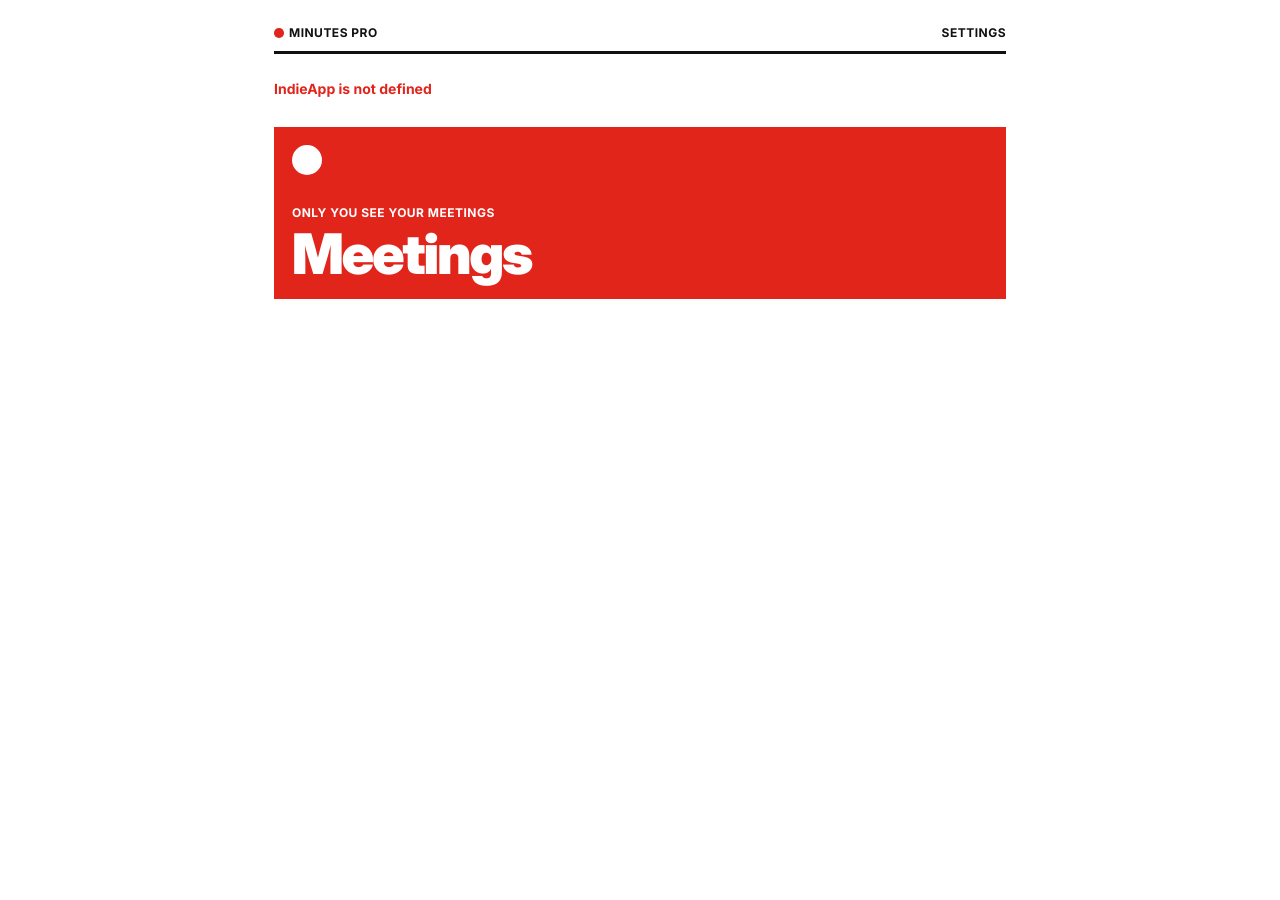
<file: integrations/indie-chat/minutes-pro.html>
<!doctype html>
<html>
<head>
<meta charset="utf-8">
<meta name="viewport" content="width=device-width, initial-scale=1">
<title>Minutes Pro</title>
<meta name="indie-app-name" lang="en" content="Minutes Pro">
<meta name="indie-app-name" lang="de" content="Minutes Pro">
<style id="swiss">
/* Generated by integrations/indie-chat/inline_assets.py from recorder/static/swiss.css: edit that file, not this block.
   Inter 4.1, (c) 2016 The Inter Project Authors, SIL Open Font License 1.1 (recorder/static/Inter-OFL.txt). */
/* Minutes Pro, Swiss: the look the Android app, the PWA, the web view and
   the Meetings app in brainbot:agent command share (direction 5 of the design
   canvas). Inter, black on white, one red for recording and the main action,
   3px rules over sections, 1px rules between rows, square corners.
   The Meetings app gets this file inlined by integrations/indie-chat/inline_assets.py,
   with the font as a data: URL; keep the @font-face rule first. */
@font-face { font-family: "Inter"; font-style: normal; font-weight: 400 900; font-display: swap; src: url([data-uri]) format("woff2"); }

:root {
  --paper: #ffffff; --ink: #111111; --muted: #555555; --ghost: #d9d9d9; --faint: #f2f2f2; --dim: #767676;
  --red: #e1251b; --red-dark: #b81d14; --on-red: #ffffff; color-scheme: light;
}
:root[data-theme="dark"] {
  --paper: #111111; --ink: #f2f2f2; --muted: #a3a3a3; --ghost: #3a3a3a; --faint: #1d1d1d; color-scheme: dark;
}
@media (prefers-color-scheme: dark) {
  :root:not([data-theme="light"]) {
    --paper: #111111; --ink: #f2f2f2; --muted: #a3a3a3; --ghost: #3a3a3a; --faint: #1d1d1d; color-scheme: dark;
  }
}

* { box-sizing: border-box; }
body {
  margin: 0; background: var(--paper); color: var(--ink);
  font: 400 16px/1.45 "Inter", "Helvetica Neue", Helvetica, Arial, sans-serif;
  font-optical-sizing: auto; -webkit-font-smoothing: antialiased;
  text-rendering: geometricPrecision;   /* without it Chromium on Linux rounds small caps apart: "T ODAY" */
}
button, input, select, textarea { font: inherit; color: inherit; text-rendering: inherit; }
a { color: inherit; text-underline-offset: 3px; }
:focus-visible { outline: 3px solid var(--red); outline-offset: 2px; }
[hidden] { display: none !important; }
.tnum { font-variant-numeric: tabular-nums; }
.muted { color: var(--muted); }
.red { color: var(--red); }

/* the bar at the top: brand left, state right, a 3px rule under it */
.bar {
  display: flex; justify-content: space-between; align-items: baseline; gap: 12px 18px;
  padding-bottom: 10px; border-bottom: 3px solid var(--ink);
  font-size: 12px; font-weight: 700; letter-spacing: .04em; text-transform: uppercase;
}
.bar > * { min-width: 0; white-space: nowrap; }
.bar .end { display: flex; gap: 18px; align-items: baseline; text-align: right; min-width: 0; }
.bar .end > * { overflow: hidden; text-overflow: ellipsis; }
.bar a, .bar button { background: none; border: 0; padding: 0; cursor: pointer; text-decoration: none; letter-spacing: inherit; text-transform: inherit; font-weight: inherit; }
.bar a:hover, .bar button:hover { text-decoration: underline; }

/* the mark: the red record dot before the name */
.brand::before { content: ""; display: inline-block; width: .8em; height: .8em; border-radius: 50%; background: var(--red);
  margin-right: .45em; vertical-align: -.08em; }

/* type */
.kicker { font-size: 12px; font-weight: 700; letter-spacing: .04em; text-transform: uppercase; color: var(--muted); }
.kicker.live { color: var(--red); }
.label { font-size: 11px; font-weight: 700; letter-spacing: .05em; text-transform: uppercase; color: var(--muted); }
.h1 { margin: 0; font-size: 42px; font-weight: 900; letter-spacing: -.035em; line-height: 1; overflow-wrap: anywhere; }
.h2 { margin: 0; font-size: 36px; font-weight: 900; letter-spacing: -.03em; line-height: 1.05; overflow-wrap: anywhere; }
.big { font-size: 104px; font-weight: 900; line-height: .9; letter-spacing: -.05em; font-variant-numeric: tabular-nums; }
.ghost { color: var(--ghost); }
.lead { margin: 0; font-size: 18px; font-weight: 500; line-height: 1.45; }
.code { font-size: 40px; font-weight: 900; letter-spacing: .04em; line-height: 1; font-variant-numeric: tabular-nums; }
.head { display: flex; flex-direction: column; gap: 6px; }

/* a section: small caps label over a 3px rule, then rows with 1px rules */
.section {
  margin: 0; font-size: 11px; font-weight: 700; letter-spacing: .05em; text-transform: uppercase;
  padding-bottom: 8px; border-bottom: 3px solid var(--ink);
}
.rows { display: flex; flex-direction: column; }
.row {
  display: grid; grid-template-columns: 40px minmax(0, 1fr) auto; gap: 8px; align-items: baseline;
  padding: 12px 0; border-bottom: 1px solid var(--ink); font-size: 16px;
}
.row .num { font-weight: 700; font-variant-numeric: tabular-nums; }
.row .side { color: var(--muted); font-size: 13px; text-align: right; }
.row.plain { grid-template-columns: minmax(0, 1fr) auto; }
a.row, button.row { width: 100%; text-align: left; text-decoration: none; color: inherit; background: none; border-width: 0 0 1px; border-style: solid; border-color: var(--ink); cursor: pointer; }
a.row:hover, button.row:hover { background: var(--faint); }

/* cells: label over value, in a grid under a 1px rule */
.cells {
  display: grid; grid-template-columns: repeat(auto-fit, minmax(130px, 1fr)); gap: 14px 16px;
  border-top: 1px solid var(--ink); padding-top: 12px;
}
.cell { display: flex; flex-direction: column; gap: 4px; min-width: 0; }
.cell .v { font-size: 17px; font-weight: 500; overflow-wrap: anywhere; }

/* switch: a square knob in a square track, filled when on */
.switch {
  width: 44px; height: 24px; flex: none; padding: 1px; border: 2px solid var(--ink); border-radius: 0;
  background: transparent; display: inline-flex; justify-content: flex-start; cursor: pointer;
}
.switch::after { content: ""; width: 18px; height: 18px; background: var(--ink); }
.switch[aria-checked="true"] { background: var(--ink); justify-content: flex-end; }
.switch[aria-checked="true"]::after { background: var(--paper); }
.switch:disabled { opacity: .4; cursor: default; }
.toggle { display: inline-flex; align-items: center; gap: 10px; background: none; border: 0; padding: 0; cursor: pointer; font-size: 17px; font-weight: 500; text-align: left; }

/* buttons: outlined, red for the one thing a screen is for, text buttons underlined */
.btn {
  display: inline-flex; align-items: center; justify-content: space-between; gap: 18px;
  min-height: 44px; padding: 10px 14px; border: 2px solid var(--ink); border-radius: 0;
  background: transparent; font-size: 15px; font-weight: 700; cursor: pointer; text-decoration: none;
}
.btn:hover { background: var(--ink); color: var(--paper); }
.btn.go { background: var(--red); border-color: var(--red); color: var(--on-red); }
.btn.go::after { content: ""; width: 14px; height: 14px; background: currentColor; flex: none; }
.btn.go:hover { background: var(--red-dark); border-color: var(--red-dark); }
.btn.block { width: 100%; min-height: 64px; padding: 0 18px; font-size: 24px; font-weight: 900; letter-spacing: -.02em; }
.btn.block::after { width: 18px; height: 18px; }
.btn:disabled { opacity: .45; cursor: default; }
.textbtn { background: none; border: 0; padding: 0; cursor: pointer; font-weight: 700; text-decoration: underline; text-underline-offset: 3px; }

/* inputs: a line under the text, or a 2px box where a form stands alone */
.line {
  width: 100%; border: 0; border-bottom: 1px solid var(--ink); border-radius: 0; background: transparent;
  padding: 6px 0 8px; font-size: 17px; font-weight: 500; outline: none;
}
.line:focus { box-shadow: inset 0 -2px 0 var(--ink); }
.boxed {
  width: 100%; border: 2px solid var(--ink); border-radius: 0; background: var(--paper);
  padding: 12px; font-size: 16px; outline: none;
}
.line::placeholder, .boxed::placeholder { color: var(--muted); }

/* folds: a row with + and a minus when open */
details.fold { border-bottom: 1px solid var(--ink); }
details.fold > summary {
  list-style: none; display: flex; justify-content: space-between; align-items: baseline; padding: 12px 0; cursor: pointer;
  font-size: 11px; font-weight: 700; letter-spacing: .05em; text-transform: uppercase;
}
details.fold > summary::-webkit-details-marker { display: none; }
details.fold > summary::after { content: "+"; font-size: 18px; font-weight: 500; line-height: 1; }
details.fold[open] > summary::after { content: "\2212"; }
details.fold > .inner { padding: 0 0 16px; }

/* the input level: twelve segments */
.meter { display: flex; gap: 4px; }
.meter span { flex: 1; height: 10px; background: var(--ghost); }
.meter span.on { background: var(--ink); }

.note { margin: 0; font-size: 14px; line-height: 1.45; }
.error { margin: 0; color: var(--red); font-size: 14px; font-weight: 700; }
.qr { width: 232px; max-width: 100%; background: #ffffff; padding: 12px; border: 3px solid var(--ink); }
.qr.big { width: 300px; }
.qr svg { width: 100%; height: auto; aspect-ratio: 1; display: block; }   /* a code must stay square to scan */
</style>
<style id="meetings">
/* Generated by integrations/indie-chat/inline_assets.py from recorder/static/meetings.css: edit that file, not this block. */
/* The meeting views every Minutes Pro app shares (meetings.js): a person's
   meetings by day, and a meeting with its summary, speakers and transcript.
   On swiss.css; all under .irm, the class meetings.js gives what it draws. */
.irm.list { display: flex; flex-direction: column; gap: 30px; }
.irm .mrow { grid-template-columns: 40px minmax(0, 1fr) 92px 76px 96px; gap: 14px; }
.irm .mrow .when, .irm .mrow .len { text-align: right; }
.irm .mrow .title { font-weight: 500; white-space: nowrap; overflow: hidden; text-overflow: ellipsis; }
.irm .mrow .state { text-align: right; font-size: 14px; }
.irm .mrow .state.busy { color: var(--red); font-weight: 700; }
.irm .sum { display: flex; flex-direction: column; gap: 26px; }
.irm .sum p { margin: 0; }
.irm .sum .rows + p, .irm .sum p + .rows { margin-top: 10px; }
.irm .folds { border-top: 3px solid var(--ink); }
/* one card per speaker: how much they said, a few of their lines, their voice, suggested names */
.irm .names { display: flex; flex-direction: column; margin: 0 0 16px; }
.irm .spk { padding: 14px 0; border-bottom: 1px solid var(--ink); display: flex; flex-direction: column; gap: 8px; }
.irm .spkhead { display: grid; grid-template-columns: 40px minmax(0, 1fr) auto auto; gap: 12px; align-items: baseline; }
.irm .spkhead .who { font-weight: 700; }
.irm .said { margin: 0 0 0 52px; color: var(--muted); font-size: 14px; }
.irm .said.accent { color: var(--ink); }
.irm .sugg { margin: 0 0 0 52px; font-size: 14px; }
.irm .sugg .use { color: var(--red); margin-right: 8px; }
.irm .spk .cell { margin-left: 52px; max-width: 320px; }
/* the transcript: who and when, then what they said */
.irm .tr { max-height: 70vh; overflow: auto; display: flex; flex-direction: column; gap: 16px; font-size: 15px; line-height: 1.55; }
.irm .tr p { margin: 0; }
.irm .tr .turn { display: flex; flex-direction: column; gap: 6px; }
.irm .tr .who .muted, .irm .tr .trmeta { font-size: 13px; }
.irm .more { display: flex; flex-wrap: wrap; gap: 12px 20px; align-items: center; }
@media (max-width: 560px) {
  .irm .mrow { grid-template-columns: 30px minmax(0, 1fr) 70px 70px; gap: 10px; }
  .irm .mrow .when { display: none; }
  .irm .said, .irm .sugg, .irm .spk .cell { margin-left: 0; }
  .irm .spkhead { grid-template-columns: 30px minmax(0, 1fr) auto; }
  .irm .spkhead .side { grid-column: 2 / -1; grid-row: 2; font-size: 13px; color: var(--muted); }
}
.irm .more .danger { color: var(--red); margin-left: auto; }
</style>
<style>
main { max-width: 780px; margin: 0 auto; padding: 24px 24px 48px; display: flex; flex-direction: column; gap: 26px; }
.view { display: flex; flex-direction: column; gap: 26px; }
/* the red block at the top: the phone app's Record block, as the Meetings app's face */
.hero { background: var(--red); color: var(--on-red); padding: 18px; min-height: 172px; display: grid;
  grid-template-columns: minmax(0, 1fr) auto; grid-template-rows: auto 1fr; gap: 10px 16px; }
.hero .dot { width: 30px; height: 30px; border-radius: 50%; background: var(--on-red); }
.hero .count { font-size: 12px; font-weight: 700; letter-spacing: .04em; text-transform: uppercase; text-align: right; }
.hero .words { align-self: end; display: flex; flex-direction: column; gap: 6px; min-width: 0; }
/* the way to connect a phone, always on the main screen: white on the red, the phone app's square */
.hero .add { align-self: end; justify-self: end; display: inline-flex; align-items: center; gap: 14px; min-height: 44px;
  padding: 10px 14px; border: 0; background: var(--on-red); color: var(--red); font-size: 15px; font-weight: 700; cursor: pointer; }
.hero .add::after { content: ""; width: 12px; height: 12px; background: var(--red); flex: none; }
.hero .add:hover { background: var(--ink); color: var(--paper); }
.hero .add:hover::after { background: var(--paper); }
.hero .kick { font-size: 12px; font-weight: 700; letter-spacing: .04em; text-transform: uppercase; }
.hero h1 { margin: 0; font-size: 56px; font-weight: 900; letter-spacing: -.04em; line-height: .95; }
/* meetings that wait for Drive need the person's meeting agent: say so where they look */
.nudge { display: flex; flex-wrap: wrap; gap: 8px 16px; align-items: baseline; justify-content: space-between;
  padding: 12px 0; border-bottom: 1px solid var(--ink); color: var(--red); font-weight: 700; }
.steps { border-top: 3px solid var(--ink); }
.steps .row { grid-template-columns: 40px minmax(0, 1fr) auto; align-items: center; }
.steps .done { color: var(--red); font-weight: 700; font-size: 14px; }
.setting { align-items: center; }
.setting .line { width: 260px; max-width: 45vw; text-align: right; }
.setting .gstate { display: block; margin-top: 2px; font-size: 13px; color: var(--muted); overflow-wrap: anywhere; }
.phone { grid-template-columns: 40px minmax(0, 1fr) auto auto; gap: 14px; }
/* a new agent token: where the MCP server is, the token (shown once), the skill */
.agentNew { display: flex; flex-direction: column; gap: 10px; margin-top: 16px; padding: 14px 0; border-top: 3px solid var(--ink); border-bottom: 1px solid var(--ink); }
.agentNew .kv { display: grid; grid-template-columns: 110px minmax(0, 1fr) auto; gap: 12px; align-items: baseline; }
.agentNew code { overflow-wrap: anywhere; font-size: 14px; }
.note.red { color: var(--red); font-weight: 700; margin: 0; }
/* connect: the code to scan, the code to type, and what the phone did */
.connect { display: grid; grid-template-columns: auto minmax(0, 1fr); gap: 24px 28px; align-items: start; }
.connect .qr { width: 248px; }
.connect .typed { display: flex; flex-direction: column; gap: 8px; padding-top: 14px; }
.connect .steps .row { grid-template-columns: 40px minmax(0, 1fr); }
.wait { display: flex; align-items: center; gap: 10px; font-weight: 700; }
.wait::before { content: ""; width: 12px; height: 12px; border-radius: 50%; background: var(--red); animation: blink 1.2s steps(2, start) infinite; }
.wait.ok::before { animation: none; }
@keyframes blink { to { visibility: hidden; } }
@media (prefers-reduced-motion: reduce) { .wait::before { animation: none; } }
.here { min-height: 120px; gap: 14px; padding: 18px; display: flex; flex-direction: column; justify-content: space-between; align-items: flex-start;
  background: var(--red); color: var(--on-red); text-decoration: none; font-size: 30px; font-weight: 900; letter-spacing: -.02em; }
.here::before { content: ""; flex: none; width: 24px; height: 24px; border-radius: 50%; background: var(--on-red); }
@media (max-width: 560px) {
  main { padding: 16px 16px 36px; gap: 22px; }
  .h1 { font-size: 36px; } .h2 { font-size: 30px; } .hero h1 { font-size: 44px; } .hero { min-height: 150px; }
  .bar .extra, .brand .name { display: none; }
  .hero { grid-template-columns: minmax(0, 1fr); }
  .hero .count { display: none; }
  .hero .add { justify-self: start; }
  .setting .line { width: 160px; }
  .connect { grid-template-columns: minmax(0, 1fr); }
  .agentNew .kv { grid-template-columns: minmax(0, 1fr) auto; }
  .agentNew .kv .label { grid-column: 1 / -1; }
}
</style>
</head>
<body>
<main>
  <header class="bar">
    <span id="barLeft"><span class="brand" id="brand"><span class="name" data-t="brand"></span></span><button id="back" data-t="back" hidden></button></span>
    <span class="end"><span><span id="status"></span><span class="extra" id="statusExtra"></span></span><button id="gear" data-t="settings"></button></span>
  </header>

  <p class="error" id="error" hidden></p>

  <section class="view" id="setup" hidden>
    <div class="head"><span class="kicker live" data-t="setupKick"></span><h1 class="h1" data-t="setupTitle"></h1></div>
    <p class="note" data-t="setupText"></p>
    <div class="rows steps">
      <div class="row"><span class="num">01</span><span data-t="setup1"></span><span></span></div>
      <div class="row"><span class="num">02</span><span data-t="setup2"></span><span></span></div>
    </div>
  </section>

  <section class="view" id="home" hidden>
    <div class="hero">
      <span class="dot" aria-hidden="true"></span>
      <span class="count" id="count"></span>
      <div class="words"><span class="kick" data-t="private"></span><h1 data-t="title"></h1></div>
      <button class="add" id="heroConnect" data-t="connectPhone" hidden></button>
    </div>
    <div class="nudge" id="nudge" hidden><span id="nudgeText"></span><button class="textbtn" id="nudgeBtn" data-t="nudgeBtn"></button></div>
    <div class="list irm" id="list"></div>
  </section>

  <section class="view" id="connect" hidden>
    <div class="head"><span class="kicker live" data-t="connectKick"></span><h1 class="h1" data-t="connectTitle"></h1></div>
    <a class="here" id="here" target="_blank" rel="noopener" hidden><span data-t="connectHere"></span></a>
    <div class="connect" id="codeBox">
      <div class="qr" id="qr"></div>
      <div>
        <div class="rows steps">
          <div class="row"><span class="num">01</span><span id="step1" data-t="step1"></span></div>
          <div class="row"><span class="num">02</span><span data-t="step2"></span></div>
          <div class="row"><span class="num">03</span><span data-t="step3"></span></div>
        </div>
        <div class="typed">
          <span class="label" data-t="orType"></span>
          <span class="code" id="code"></span>
          <span class="note muted" id="valid"></span>
        </div>
      </div>
    </div>
    <p class="note" id="httpNote" data-t="httpNote" hidden></p>
    <p class="wait" id="wait"></p>
    <div class="more"><button class="btn" id="newCode" data-t="newCode" hidden></button><button class="btn" id="connectDone" data-t="done"></button></div>
  </section>

  <section class="view" id="settings" hidden>
    <div class="head"><span class="kicker" data-t="settingsKick"></span><h1 class="h1" data-t="settings"></h1></div>
    <div id="youBox">
      <h2 class="section" data-t="you"></h2>
      <div class="rows">
        <label class="row plain setting"><span data-t="yourName"></span><input class="line" id="myName" maxlength="80"></label>
      </div>
      <p class="note muted" data-t="yourNameNote" style="margin-top: 10px"></p>
    </div>
    <div id="phonesBox">
      <h2 class="section" data-t="phones"></h2>
      <div class="rows" id="phones"></div>
      <p class="note muted" id="noPhones" data-t="noPhones" style="margin-top: 10px" hidden></p>
      <p style="margin-top: 16px"><button class="btn go" id="pairBtn" data-t="connectPhone"></button></p>
    </div>
    <div id="agentBox">
      <h2 class="section" data-t="agentHead"></h2>
      <p class="note" data-t="agentWhat" style="margin: 12px 0"></p>
      <div class="rows steps">
        <div class="row"><span class="num">01</span><span data-t="agent1"></span><span></span></div>
        <div class="row"><span class="num">02</span><span data-t="agent2"></span><span></span></div>
        <div class="row"><span class="num">03</span><span data-t="agent3"></span><span></span></div>
      </div>
      <p style="margin-top: 16px"><button class="btn go" id="agentBtn" data-t="agentBtn"></button></p>
      <p class="error" id="agentErr" hidden></p>
      <p class="note" id="agentSent" hidden></p>
    </div>
    <div id="agentWeb" hidden>
      <h2 class="section" data-t="agentHead"></h2>
      <p class="note" data-t="agentWebWhat" style="margin: 12px 0"></p>
      <p class="note muted" data-t="agentPrivacy" style="margin: 0 0 12px"></p>
      <div class="rows" id="agents"></div>
      <p class="note muted" id="noAgents" data-t="agentNoTokens" style="margin-top: 10px" hidden></p>
      <div class="rows" style="margin-top: 16px">
        <label class="row plain setting"><span data-t="agentName"></span><input class="line" id="agentName" maxlength="60" placeholder="Claude"></label>
      </div>
      <p style="margin-top: 16px"><button class="btn go" id="agentMake" data-t="agentMake"></button></p>
      <div class="agentNew" id="agentNew" hidden>
        <p class="note red" data-t="agentOnce"></p>
        <div class="kv"><span class="label" data-t="agentUrl"></span><code id="agentUrl"></code><button class="textbtn" data-copy="agentUrl" data-t="copy"></button></div>
        <div class="kv"><span class="label" data-t="agentToken"></span><code id="agentToken"></code><button class="textbtn" data-copy="agentToken" data-t="copy"></button></div>
        <div class="kv"><span class="label" data-t="agentSkill"></span><a id="agentSkill" target="_blank" rel="noopener"></a><span></span></div>
      </div>
      <p class="note" style="margin-top: 12px"><span data-t="agentHow"></span> <a href="/agent/" target="_blank" rel="noopener" data-t="agentDocs"></a></p>
      <p class="error" id="agentWebErr" hidden></p>
    </div>
    <div id="teamBox" hidden>
      <h2 class="section" data-t="team"></h2>
      <p class="note" data-t="teamWhat" style="margin: 12px 0"></p>
      <div class="rows" id="members"></div>
      <p class="note muted" id="noMembers" data-t="noMembers" style="margin-top: 10px" hidden></p>
      <div class="rows" style="margin-top: 16px">
        <label class="row plain setting"><span data-t="memberName"></span><input class="line" id="memberName" maxlength="80"></label>
      </div>
      <p style="margin-top: 16px"><button class="btn go" id="inviteBtn" data-t="invite"></button></p>
      <div class="agentNew" id="inviteNew" hidden>
        <p class="note red" id="inviteFor"></p>
        <div class="connect">
          <div class="qr" id="inviteQr"></div>
          <div class="typed">
            <span class="label" data-t="inviteLink"></span>
            <code id="inviteUrl"></code>
            <span><button class="textbtn" data-copy="inviteUrl" data-t="copy"></button></span>
            <span class="note muted" id="inviteValid"></span>
          </div>
        </div>
      </div>
      <div class="rows" style="margin-top: 16px">
        <div class="row plain setting"><span id="lShareNew" data-t="shareNew"></span><button class="switch" role="switch" aria-checked="true" id="shareNew" aria-labelledby="lShareNew"></button></div>
      </div>
      <p class="error" id="teamErr" hidden></p>
    </div>
    <div id="storageBox">
      <h2 class="section" data-t="storage"></h2>
      <div class="rows">
        <div class="row plain setting" id="gRow" hidden><span><span data-t="gdrive"></span><span class="gstate" id="gState"></span></span><button class="btn" id="gBtn"></button></div>
        <div class="row plain setting"><span id="lDefDrive" data-t="defaultDrive"></span><button class="switch" role="switch" aria-checked="false" id="defDrive" aria-labelledby="lDefDrive"></button></div>
        <label class="row plain setting"><span data-t="folder"></span><input class="line" id="folder" maxlength="120"></label>
        <div class="row plain setting"><span id="lAudio" data-t="audio"></span><button class="switch" role="switch" aria-checked="false" id="audio" aria-labelledby="lAudio"></button></div>
      </div>
      <p class="error" id="gErr" hidden></p>
      <p class="note muted" data-t="storageNote" style="margin-top: 10px"></p>
    </div>
    <div id="webBox" hidden>
      <p><a class="btn" href="/logout" data-t="signOut"></a></p>
      <p class="note muted" style="margin-top: 16px"><a href="/privacy" target="_blank" rel="noopener" data-t="privacy"></a> · <a href="/about" target="_blank" rel="noopener" data-t="about"></a></p>
    </div>
  </section>

  <article class="view irm" id="detail" hidden></article>
</main>
<script id="meetings">
/* Generated by integrations/indie-chat/inline_assets.py from recorder/static/meetings.js: edit that file, not this block. */
/* The meeting views every Minutes Pro app shares: the app in brainbot:agent
   command (integrations/indie-chat/inline_assets.py puts this file into it)
   and the phone web app; the Android app draws the same screens with the same
   words. A person's meetings by day, and one meeting: its summary, its
   speakers and their names, its transcript. Plain DOM. The host says how to
   reach the box, call(op, args) with the ops of the "indie-recorder"
   connector, in which language, what the box is called (box), whether
   meetings can go to Google Drive there (drive) and whether to link to the
   box's own meeting page (boxLink). In a team (an Indie Box): readOnly for a
   member, who reads what the owner shares; team, the owner's switch that
   shares a meeting; canDelete and onDeleted, deleting a meeting for good. */
(function () {
  'use strict';
  const STR = {
    en: {
      today: 'Today', yesterday: 'Yesterday', local: 'Local', processing: 'Processing', failed: 'Failed', uploading: 'Uploading',
      notYet: 'Not yet', length: 'Length', speakers: 'Speakers', drive: 'Google Drive', openFolder: 'Open folder',
      noteLocal: 'Stays on {box}.', noteWaiting: 'Waiting for the Drive upload.', noteDone: 'Stored in Drive.',
      queued: 'A new summary is on its way.', saved: 'Saved.',
      speakerNames: 'Speaker names', saveNames: 'Save names', unnamed: (n) => ` · ${n} without a name`,
      talk: (share, turns, first) => `${share}% of the talk · ${turns} turns · first at ${first}`,
      play: 'Play', stopPlay: 'Stop', use: (n) => `Use "${n}"`, nameLabel: 'Name',
      by: { recorder: 'In the meeting', agent: 'Your agent', person: 'You' },
      accentGuess: (s) => `Accent, a guess: ${s}`,
      accents: { english: 'English (England)', american: 'American', scottish: 'Scottish', irish: 'Irish', canadian: 'Canadian',
        northernirish: 'Northern Irish', indian: 'Indian', spanish: 'Spanish', dutch: 'Dutch', german: 'German', czech: 'Czech',
        polish: 'Polish', french: 'French', italian: 'Italian', hungarian: 'Hungarian', finnish: 'Finnish', vietnamese: 'Vietnamese',
        romanian: 'Romanian', slovak: 'Slovak', estonian: 'Estonian', lithuanian: 'Lithuanian', croatian: 'Croatian', slovene: 'Slovene' },
      transcript: 'Transcript', more: 'More', newSummary: 'Write a new summary', openBox: 'Open on {box}',
      tldr: 'Summary', decisions: 'Decisions', actions: 'Action items', questions: 'Open questions',
      team: 'Team', deleteMeeting: 'Delete meeting', noName: 'No name yet',
      deleteAsk: 'Delete this meeting for good? Its recording, transcript and summaries go from {box}. Copies in Google Drive stay there.',
    },
    de: {
      today: 'Heute', yesterday: 'Gestern', local: 'Lokal', processing: 'In Arbeit', failed: 'Fehler', uploading: 'Lädt hoch',
      notYet: 'Noch nicht', length: 'Länge', speakers: 'Sprecher', drive: 'Google Drive', openFolder: 'Ordner öffnen',
      noteLocal: 'Bleibt auf {box}.', noteWaiting: 'Wartet auf das Hochladen nach Drive.', noteDone: 'In Drive abgelegt.',
      queued: 'Eine neue Zusammenfassung ist unterwegs.', saved: 'Gespeichert.',
      speakerNames: 'Namen der Sprecher', saveNames: 'Namen speichern', unnamed: (n) => ` · ${n} ohne Namen`,
      talk: (share, turns, first) => `${share} % der Redezeit · ${turns} Beiträge · zuerst bei ${first}`,
      play: 'Anhören', stopPlay: 'Stopp', use: (n) => `"${n}" übernehmen`, nameLabel: 'Name',
      by: { recorder: 'Im Meeting', agent: 'Ihr Agent', person: 'Sie' },
      accentGuess: (s) => `Akzent, geschätzt: ${s}`,
      accents: { english: 'Englisch (England)', american: 'Amerikanisch', scottish: 'Schottisch', irish: 'Irisch', canadian: 'Kanadisch',
        northernirish: 'Nordirisch', indian: 'Indisch', spanish: 'Spanisch', dutch: 'Niederländisch', german: 'Deutsch', czech: 'Tschechisch',
        polish: 'Polnisch', french: 'Französisch', italian: 'Italienisch', hungarian: 'Ungarisch', finnish: 'Finnisch', vietnamese: 'Vietnamesisch',
        romanian: 'Rumänisch', slovak: 'Slowakisch', estonian: 'Estnisch', lithuanian: 'Litauisch', croatian: 'Kroatisch', slovene: 'Slowenisch' },
      transcript: 'Transkript', more: 'Mehr', newSummary: 'Neue Zusammenfassung schreiben', openBox: 'Auf {box} öffnen',
      tldr: 'Zusammenfassung', decisions: 'Entscheidungen', actions: 'Aufgaben', questions: 'Offene Fragen',
      team: 'Team', deleteMeeting: 'Meeting löschen', noName: 'Noch ohne Namen',
      deleteAsk: 'Dieses Meeting endgültig löschen? Aufnahme, Transkript und Zusammenfassungen werden von {box} entfernt. Kopien in Google Drive bleiben dort.',
    },
  };
  const esc = (s) => String(s == null ? '' : s).replace(/[&<>"']/g, (c) => ({ '&': '&amp;', '<': '&lt;', '>': '&gt;', '"': '&quot;', "'": '&#39;' }[c]));
  // links that agents report (a Drive folder) only as web addresses: javascript: would run
  const webUrl = (u) => (/^https?:\/\/[^\s]+$/i.test(String(u || '').trim()) ? String(u).trim() : '');
  const pad = (n) => String(n).padStart(2, '0');

  function create({ lang, call, fail = () => {}, onChange = () => {}, box = () => 'aibox1', drive = () => true, boxLink = true,
                    readOnly = () => false, team = () => false, canDelete = () => false, onDeleted = () => {} }) {
    const L = lang === 'de' ? 'de' : 'en';
    const t = (k) => {
      const v = STR[L][k] !== undefined ? STR[L][k] : STR.en[k];
      return typeof v === 'string' ? v.replace(/\{box\}/g, box()) : v;
    };
    const dayKey = (d) => `${d.getFullYear()}-${pad(d.getMonth() + 1)}-${pad(d.getDate())}`;   // the local day
    function dayLabel(d) {
      if (dayKey(d) === dayKey(new Date())) return t('today');
      if (dayKey(d) === dayKey(new Date(Date.now() - 864e5))) return t('yesterday');
      return d.toLocaleDateString(L, { weekday: 'long', day: 'numeric', month: 'long' });
    }
    const time = (d) => d.toLocaleTimeString(L, { hour: '2-digit', minute: '2-digit' });
    function length(s) {
      s = Math.max(0, Math.round(s || 0));
      const h = Math.floor(s / 3600), m = Math.floor((s % 3600) / 60), sec = s % 60;
      return h ? `${h}:${pad(m)}:${pad(sec)}` : `${pad(m)}:${pad(sec)}`;
    }
    function stateCell(m) {
      if (m.state === 'uploading') return `<span class="state busy">${esc(t('uploading'))}</span>`;
      if (m.state === 'failed') return `<span class="state busy">${esc(t('failed'))}</span>`;
      if (m.state !== 'done') return `<span class="state busy">${esc(t('processing'))}</span>`;
      return `<span class="state">${esc(m.storage === 'drive' ? 'Drive' : t('local'))}</span>`;
    }
    const row = (m, n, d, tag) => `<${tag} ${tag === 'button' ? 'type="button" ' : ''}class="row mrow"${m.id ? ` data-id="${esc(m.id)}"` : ''}>` +
      `<span class="num">${pad(n)}</span><span class="title">${esc(m.title || m.id)}</span><span class="when tnum">${esc(time(d))}</span>` +
      `<span class="len tnum">${esc(length(m.duration_s))}</span>${stateCell(m)}</${tag}>`;

    /* The list by day, newest first. extra: what is not on the box yet (a
       phone's own uploads), {head, rows: [{title, started_at, duration_s, state}]}. */
    function list(el, meetings, onOpen, extra) {
      el.classList.add('irm', 'list');
      let html = extra && extra.rows.length
        ? `<div><h2 class="section">${esc(extra.head)}</h2><div class="rows">` +
          extra.rows.map((m, i) => row(m, i + 1, new Date(m.started_at), 'div')).join('') + '</div></div>'
        : '';
      let open = null, n = 0;
      for (const m of meetings) {
        const d = new Date(m.started_at || m.updated_at);
        if (dayKey(d) !== open) {
          if (open) html += '</div></div>';
          html += `<div><h2 class="section">${esc(dayLabel(d))}</h2><div class="rows">`;
          open = dayKey(d); n = 0;
        }
        html += row(m, ++n, d, 'button');
      }
      el.innerHTML = html + (open ? '</div></div>' : '');
      el.querySelectorAll('button.mrow').forEach((b) => b.addEventListener('click', () => onOpen(b.dataset.id)));
    }

    /* The recorder's summary as Swiss sections: the short version as the lead,
       then a section per heading with numbered rows; tables of action items
       become rows with the owner and the date on the right. */
    function summary(markdown) {
      const lines = String(markdown || '').split('\n').filter((l) => !/^# |^_.*_$|^https?:\/\/\S+$/.test(l.trim()));
      const inline = (s) => esc(s).replace(/\*\*(.+?)\*\*/g, '<strong>$1</strong>');
      const names = { 'tl;dr': 'tldr', kurzfassung: 'tldr', decisions: 'decisions', entscheidungen: 'decisions',
        'action items': 'actions', aufgaben: 'actions', 'open questions': 'questions', 'offene fragen': 'questions' };
      const parts = [];
      let cur = '', rows = null, n = 0, inTldr = false, first = true;
      const flush = () => { if (rows !== null) { cur += `<div class="rows">${rows}</div>`; rows = null; } };
      const next = (head) => { flush(); if (cur) parts.push(`<div>${cur}</div>`); cur = head || ''; n = 0; };
      const add = (html, side) => {
        n += 1;
        rows = (rows || '') + `<div class="row"><span class="num">${pad(n)}</span><span>${html}</span><span class="side">${esc(side || '')}</span></div>`;
      };
      for (const raw of lines) {
        const line = raw.trim();
        let m;
        if ((m = /^#{2,4}\s+(.*)/.exec(line))) {
          const key = names[m[1].toLowerCase()];
          inTldr = key === 'tldr';
          next(inTldr ? '' : `<h2 class="section">${esc(key ? t(key) : m[1])}</h2>`);
          continue;
        }
        if (/^\|[\s:|-]+\|$/.test(line) || /^\|\s*#\s*\|/.test(line)) continue;
        if ((m = /^\|(.*)\|$/.exec(line))) {
          const c = m[1].split('|').map((x) => x.trim());
          add(inline(c[1] || c[0]), [c[2], c[3]].filter((x) => x && !/^[-\u2013\u2014]$/.test(x)).join(' · '));
          continue;
        }
        if ((m = /^[-*]\s+(.*)/.exec(line))) { add(inline(m[1])); continue; }
        flush();
        if (line) { cur += (inTldr || first) ? `<p class="lead">${inline(line)}</p>` : `<p class="note">${inline(line)}</p>`; first = false; }
      }
      next();
      return parts.join('');
    }

    /* The transcript (render.py's Markdown) as turns: who and when, then what
       they said; the title line is the meeting's own, so it goes. */
    function transcript(markdown) {
      let html = '', turn = false, meta = true;
      for (const raw of String(markdown || '').split('\n')) {
        const line = raw.trim();
        let m;
        if (!line || /^# /.test(line)) continue;
        if ((m = /^\*\*(.+?)\*\*\s*·\s*([\d:]+)$/.exec(line))) {
          html += (turn ? '</div>' : '') + `<div class="turn"><p class="who"><strong>${esc(m[1])}</strong> <span class="muted tnum">${esc(m[2])}</span></p>`;
          turn = true; meta = false;
        } else if (meta || /^> /.test(line)) {
          html += `<p class="muted trmeta">${esc(line.replace(/^> /, ''))}</p>`;
          meta = false;
        } else {
          html += `<p>${esc(line)}</p>`;
        }
      }
      return html + (turn ? '</div>' : '');
    }

    /* Speaker cards, the most talkative first. Play: seven seconds of the voice
       from this meeting (a signed link, two hours). The accent: a guess from up
       to 30 s of their voice (engines/accent), only for English meetings, the
       likelier ones only. Use: puts a suggested name in the field; Save names
       applies them everywhere. */
    const accent = (list) => (list || []).filter((a) => a.p >= 0.1)
      .map((a) => `${t('accents')[a.accent] || a.accent} ${Math.round(a.p * 100)}%`).join(' · ');
    function speakers(cards, ro) {
      return cards.map((c, i) => `<div class="spk">
        <div class="spkhead"><span class="num">${pad(i + 1)}</span><span class="who">${esc(c.label)}</span>
          <span class="side">${c.turns ? esc(t('talk')(c.share, c.turns, length(c.first))) : ''}</span>
          ${c.clip_url ? `<button type="button" class="textbtn play" data-url="${esc(c.clip_url)}">${esc(t('play'))}</button>` : '<span></span>'}</div>
        ${accent(c.accent) ? `<p class="said accent">${esc(t('accentGuess')(accent(c.accent)))}</p>` : ''}
        ${(c.lines || []).map((l) => `<p class="said">"${esc(l)}"</p>`).join('')}
        ${ro ? '' : (c.suggestions || []).map((x) => `<p class="sugg"><button type="button" class="textbtn use" data-label="${esc(c.label)}" data-name="${esc(x.name)}">${esc(t('use')(x.name))}</button>` +
          `<span class="muted">${esc(t('by')[x.by] || '')}${x.why ? ': ' + esc(x.why) : ''}</span></p>`).join('')}
        ${ro ? `<div class="cell"><span class="label">${esc(t('nameLabel'))}</span><span class="v">${esc(c.name || t('noName'))}</span></div>`
          : `<label class="cell"><span class="label">${esc(t('nameLabel'))}</span><input class="line" data-label="${esc(c.label)}" value="${esc(c.name)}"></label>`}
      </div>`).join('');
    }

    const player = new Audio();
    let playing = null, current = null;
    player.addEventListener('ended', () => { if (playing) playing.textContent = t('play'); playing = null; });
    function stop() { player.pause(); if (playing) playing.textContent = t('play'); playing = null; }

    /* One meeting into el. keepOpen: drawn again after a change, with the
       transcript and the speakers left open as they were. */
    async function meeting(el, id, keepOpen) {
      const m = await call('get_meeting', { meeting_id: id, include_transcript: false });
      const was = keepOpen && current && current.id === m.id && el.querySelector('#dTrBox')
        ? { tr: el.querySelector('#dTr').innerHTML, trOpen: el.querySelector('#dTrBox').open, spkOpen: el.querySelector('#dSpkBox') && el.querySelector('#dSpkBox').open }
        : null;
      stop();
      current = m;
      el.classList.add('irm');
      const d = new Date(m.started_at || m.created_at);
      // speakers: the cards from get_meeting (an older recorder sent only how many)
      const cards = Array.isArray(m.speakers) ? m.speakers : Object.entries(m.speaker_names || {}).map(([label, name]) =>
        ({ label, name, suggestions: [], lines: [], share: 0, turns: 0, first: 0 }));
      const nSpk = Array.isArray(m.speakers) ? m.speakers.length : m.speakers;
      const unnamed = cards.filter((c) => !c.name).length;
      const ro = readOnly();
      const withDrive = !ro && (drive() || m.storage === 'drive');
      const withTeam = !ro && team();
      const note = m.storage !== 'drive' ? t('noteLocal') : (m.drive_url ? t('noteDone') : t('noteWaiting'));
      el.innerHTML = `<div class="head"><span class="kicker" id="dWhen">${esc(d.toLocaleDateString(L, { day: 'numeric', month: 'short', year: 'numeric' }))} · ${esc(time(d))}</span>` +
        `<h1 class="h2" id="dTitle">${esc(m.title || m.id)}</h1></div>
        <div>
          <div class="cells">
            <div class="cell"><span class="label">${esc(t('length'))}</span><span class="v tnum" id="dLen">${esc(length(m.duration_s))}</span></div>
            <div class="cell"><span class="label">${esc(t('speakers'))}</span><span class="v" id="dSpkN">${esc(nSpk ? String(nSpk) : t('notYet'))}</span></div>
            ${withDrive ? `<div class="cell"><span class="label" id="dLDrive">${esc(t('drive'))}</span><button type="button" class="switch" role="switch" aria-checked="${m.storage === 'drive'}" id="dDrive" aria-labelledby="dLDrive"></button></div>` : ''}
            ${withTeam ? `<div class="cell"><span class="label" id="dLTeam">${esc(t('team'))}</span><button type="button" class="switch" role="switch" aria-checked="${!!m.shared}" id="dTeam" aria-labelledby="dLTeam"></button></div>` : ''}
          </div>
          <p class="note" style="margin-top: 12px"><span id="dNote">${esc(note)}</span> ${webUrl(m.drive_url) ? `<a id="dLink" target="_blank" rel="noopener" href="${esc(webUrl(m.drive_url))}">${esc(t('openFolder'))}</a>` : ''}</p>
        </div>
        <div class="sum" id="dSum">${summary(m.summary_md)}</div>
        <div class="folds">
          <details class="fold" id="dSpkBox"${cards.length ? '' : ' hidden'}>
            <summary>${esc(t('speakerNames') + (unnamed ? t('unnamed')(unnamed) : ''))}</summary>
            <div class="inner"><div class="names" id="dSpk">${speakers(cards, ro)}</div>${ro ? '' : `<button type="button" class="btn" id="dSave">${esc(t('saveNames'))}</button>`}</div>
          </details>
          <details class="fold" id="dTrBox"><summary>${esc(t('transcript'))}</summary><div class="inner"><div class="tr" id="dTr"></div></div></details>
          ${ro ? '' : `<details class="fold"><summary>${esc(t('more'))}</summary>
            <div class="inner more"><button type="button" class="btn" id="dRedo">${esc(t('newSummary'))}</button>${m.url && boxLink ? `<a id="dBox" target="_blank" rel="noopener" href="${esc(m.url)}">${esc(t('openBox'))}</a>` : ''}${canDelete() ? `<button type="button" class="textbtn danger" id="dDelete">${esc(t('deleteMeeting'))}</button>` : ''}</div>
          </details>`}
        </div>`;
      const $ = (s) => el.querySelector(s);
      if ($('#dDrive')) $('#dDrive').addEventListener('click', async () => {
        const drive = $('#dDrive').getAttribute('aria-checked') !== 'true';
        $('#dDrive').setAttribute('aria-checked', String(drive));
        try {
          await call('set_storage', { meeting_id: m.id, storage: drive ? 'drive' : 'local' });
          onChange(m.id);
          await meeting(el, m.id, true);
        } catch (e) { $('#dDrive').setAttribute('aria-checked', String(!drive)); fail(e); }
      });
      if ($('#dTeam')) $('#dTeam').addEventListener('click', async () => {
        const shared = $('#dTeam').getAttribute('aria-checked') !== 'true';
        $('#dTeam').setAttribute('aria-checked', String(shared));
        try { await call('share_meeting', { meeting_id: m.id, shared }); m.shared = shared ? 1 : 0; onChange(m.id); }
        catch (e) { $('#dTeam').setAttribute('aria-checked', String(!shared)); fail(e); }
      });
      if ($('#dDelete')) $('#dDelete').addEventListener('click', async () => {
        if (!confirm(t('deleteAsk'))) return;
        try { stop(); await call('delete_meeting', { meeting_id: m.id }); current = null; onDeleted(m.id); } catch (e) { fail(e); }
      });
      $('#dSpk').querySelectorAll('.play').forEach((b) => b.addEventListener('click', () => {
        const again = playing === b;
        stop();
        if (again) return;
        player.src = b.dataset.url;
        player.play().then(() => { playing = b; b.textContent = t('stopPlay'); }).catch(fail);
      }));
      $('#dSpk').querySelectorAll('.use').forEach((b) => b.addEventListener('click', () => {
        const input = [...$('#dSpk').querySelectorAll('input')].find((x) => x.dataset.label === b.dataset.label);
        if (input) { input.value = b.dataset.name; input.focus(); }
      }));
      if ($('#dSave')) $('#dSave').addEventListener('click', async () => {
        const names = {};
        $('#dSpk').querySelectorAll('input').forEach((i) => { names[i.dataset.label] = i.value; });
        try {
          await call('rename_speakers', { meeting_id: m.id, names });
          onChange(m.id);
          await meeting(el, m.id, true);
          el.querySelector('#dNote').textContent = t('saved');
        } catch (e) { fail(e); }
      });
      const loadTranscript = async () => {
        if (!$('#dTrBox').open || $('#dTr').textContent) return;
        try { $('#dTr').innerHTML = transcript((await call('get_meeting', { meeting_id: m.id, include_transcript: true })).transcript_md); }
        catch (e) { fail(e); }
      };
      $('#dTrBox').addEventListener('toggle', loadTranscript);
      if ($('#dRedo')) $('#dRedo').addEventListener('click', async () => {
        try { await call('new_summary', { meeting_id: m.id }); $('#dNote').textContent = t('queued'); } catch (e) { fail(e); }
      });
      if (was) {
        $('#dTr').innerHTML = was.tr;
        $('#dTrBox').open = was.trOpen;
        if ($('#dSpkBox')) $('#dSpkBox').open = !!was.spkOpen;
      }
      return m;
    }

    return { t, dayLabel, time, length, list, summary, transcript, meeting, stop, current: () => current };
  }

  window.IRMeetings = { create, STR };
})();
</script>
<script>
'use strict';
const LANG = document.documentElement.lang === 'de' ? 'de' : 'en';
/* In a browser on the recorder itself (an Indie Box, a Mac) rather than in
   brainbot:agent command: the recorder serves this page with an IndieApp that
   talks to /api/v1/web for the person signed in. */
const WEB = !!(window.IndieApp && window.IndieApp.web);
let BOX = WEB ? location.hostname : 'aibox1', REACH = 'vpn', DRIVE = true;   // the status op says
// In a browser on the box: the owner, or a member of the owner's team, who reads what is shared
let ROLE = null, OWNER = null, TEAM_N = 0;
const pct = (w) => { const m = /(\d+)%/.exec(String(w || '')); return m ? ` · ${m[1]} %` : ''; };
const STR = {
  en: {
    brand: 'Minutes Pro', title: 'Meetings', back: 'Back', settings: 'Settings', private: 'Only you see your meetings',
    countN: (n) => (n === 1 ? '1 meeting' : `${n} meetings`),
    defaultDrive: 'Store new recordings in Google Drive', folder: 'Drive folder', audio: 'Include the audio',
    storage: 'Storage', storageNote: 'Off: recordings, transcripts and summaries stay on {box}. You can change it for each meeting.',
    settingsKick: 'Your recorder on {box}', drive: 'Google Drive', openFolder: 'Open folder', length: 'Length', speakers: 'Speakers',
    speakerNames: 'Speaker names', saveNames: 'Save names', unnamed: (n) => ` · ${n} without a name`,
    talk: (share, turns, first) => `${share}% of the talk · ${turns} turns · first at ${first}`,
    play: 'Play', stopPlay: 'Stop', use: (n) => `Use "${n}"`, nameLabel: 'Name',
    by: { recorder: 'In the meeting', agent: 'Your agent', person: 'You' }, transcript: 'Transcript', more: 'More', newSummary: 'Write a new summary',
    openBox: 'Open on {box}', noneHead: 'No meetings yet', none1: 'Connect your phone.', none2: 'Record a meeting with it. Its summary shows up here.',
    connected: (n) => `Done: ${n}`,
    today: 'Today', yesterday: 'Yesterday', local: 'Local', processing: 'Processing', failed: 'Failed', notYet: 'Not yet',
    noteLocal: 'Stays on {box}.', noteWaiting: 'Waiting for the Drive upload.', noteDone: 'Stored in Drive.',
    queued: 'A new summary is on its way.', saved: 'Saved.',
    tldr: 'Summary', decisions: 'Decisions', actions: 'Action items', questions: 'Open questions',
    setupKick: 'Set up', setupTitle: 'Connect the recorder',
    setupText: 'This app needs the meeting recorder on {box}, and it is not connected here yet:',
    setup1: 'An admin adds the "indie-recorder" connector (indie-minutes-pro/integrations/indie-chat).',
    setup2: 'Or add your own MCP server for the recorder in Settings.',
    status: (s) => (s.box || BOX) + ' · ' + (s.worker ? (s.current_job ? 'Working' : s.engine_wait ? 'Getting ready' + pct(s.engine_wait) : 'Ready') : 'Offline'), forDrive: (n) => ` · ${n} for Drive`,
    you: 'You', yourName: 'Your name', yourNameNote: 'Your phones show it, so you can see whose account they record into.',
    phones: 'Phones', noPhones: 'No phone connected yet.', connectPhone: 'Connect a phone', remove: 'Remove',
    lastUsed: (d) => `Last used ${d}`, unused: 'Not used yet',
    connectKick: 'Connect a phone', connectTitle: 'Scan with your phone', connectHere: 'Connect this phone',
    step1: 'On the phone, turn on the VPN.', step2: "Point the phone's camera at the code and open the link.",
    step3: 'Tap Open the app (or install it first), or record in the browser. Done.',
    orType: 'Or type this code in the app', valid: (t) => `Valid until ${t}, once. Only for your account.`,
    waiting: 'Waiting for your phone', connectedNow: (n) => `Connected: ${n}`, expired: 'This code has expired.',
    newCode: 'Make a new code', done: 'Done',
    agentHead: 'Meeting agent',
    agentWhat: 'Your own agent in brainbot:agent command writes better summaries with what it knows about your work and suggests who the speakers are, once an hour, on {box}.',
    agent1: 'Give this app an agent: on the right, New agent for this app.',
    agent2: "In that agent's settings, set the engine to aibox1 Ollama (64k): transcripts stay on aibox1.",
    agent3: 'Press the button. The agent asks you to confirm its hourly routine.',
    agentBtn: 'Set up my meeting agent',
    agentAsk: 'Set up my meeting follow-up: read the meeting-follow-up skill with data_connector (connector "indie-recorder", params {"op":"agent_setup"}) and do its set-up part.',
    agentNone: 'This app has no agent yet: step 01 first.',
    agentSent: 'Sent to your agent: confirm its questions in the chat beside this app.',
    nudge: (n) => (n === 1 ? '1 meeting waits for Google Drive: your meeting agent puts it there.' : `${n} meetings wait for Google Drive: your meeting agent puts them there.`),
    nudgeBtn: 'Set it up',
    nudgeGoogle: (n) => (n === 1 ? '1 meeting waits for Google Drive. Connect your Google Drive and the recorder puts it there.' : `${n} meetings wait for Google Drive. Connect your Google Drive and the recorder puts them there.`),
    gdrive: 'Google Drive', gConnected: (e) => `Connected: ${e}`, gNot: 'Not connected: meetings set to Drive wait.',
    gExpired: 'Access ended: connect again.', gConnect: 'Connect Google Drive', gDisconnect: 'Disconnect',
    gFinish: 'Finish the sign-in in the new tab.',
    gDisconnectAsk: 'Disconnect Google Drive? Meetings set to Drive then wait until you connect again.',
    step1lan: 'Put the phone on the same network as {box}.',
    team: 'Team', teamWhat: 'People in your team read the meetings you share with them: summaries, speakers and transcripts. Recording and managing stay with you.',
    noMembers: 'Nobody in the team yet.', memberName: 'Name of the person', invite: 'Invite', inviteLink: 'Link',
    inviteFor: (n) => `Send this link to ${n}: it works once, to choose a password.`, inviteValid: (d) => `Valid until ${d}.`,
    newLink: 'New link', invited: 'Invited', joined: 'Joined', seen: (d) => `Last seen ${d}`,
    removeAsk: (n) => `Remove ${n} from the team? They can no longer sign in.`,
    shareNew: 'Share new meetings with the team', noShared: 'No meetings are shared with you yet.',
    sharedBy: (o) => (o ? `Shared by ${o}` : 'Shared with your team'), privateTeam: 'Only you and your team see them',
    memberKick: (o) => (o ? `In ${o}'s team` : 'In the team'), privacy: 'Privacy', about: 'About',
    httpNote: 'Phones record only over HTTPS. On an Indie Box: Admin, HTTPS, then Internal certificate (install the box\'s certificate authority on the phone once) or Automatic HTTPS.',
    signOut: 'Sign out', copy: 'Copy', copied: 'Copied',
    agentWebWhat: 'Your own agent can write better summaries with what it knows about your work, and suggest who the speakers are, once an hour. Any agent with MCP will do: Claude, OpenClaw, Hermes. Give each agent a token of its own.',
    agentPrivacy: 'It reads whole transcripts: with a model on your own hardware (Ollama, for example) they stay with you, while a cloud model\'s provider gets what the agent reads.',
    agentNoTokens: 'No agent has a token yet.', agentName: 'Name of the agent', agentMake: 'Make a token',
    agentOnce: 'Copy the token now: it is shown only once.', agentUrl: 'MCP server', agentToken: 'Token', agentSkill: 'Skill',
    agentHow: 'Add the MCP server with the token as the header Authorization: Bearer <token>, give the agent the skill, and let it run once an hour.',
    agentDocs: 'Step by step for Claude, OpenClaw and Hermes',
  },
  de: {
    brand: 'Minutes Pro', title: 'Meetings', back: 'Zurück', settings: 'Einstellungen', private: 'Ihre Meetings sehen nur Sie',
    countN: (n) => (n === 1 ? '1 Meeting' : `${n} Meetings`),
    defaultDrive: 'Neue Aufnahmen in Google Drive ablegen', folder: 'Drive-Ordner', audio: 'Audio mit ablegen',
    storage: 'Ablage', storageNote: 'Aus: Aufnahmen, Transkripte und Zusammenfassungen bleiben auf {box}. Sie können das für jedes Meeting ändern.',
    settingsKick: 'Ihr Recorder auf {box}', drive: 'Google Drive', openFolder: 'Ordner öffnen', length: 'Länge', speakers: 'Sprecher',
    speakerNames: 'Namen der Sprecher', saveNames: 'Namen speichern', unnamed: (n) => ` · ${n} ohne Namen`,
    talk: (share, turns, first) => `${share} % der Redezeit · ${turns} Beiträge · zuerst bei ${first}`,
    play: 'Anhören', stopPlay: 'Stopp', use: (n) => `"${n}" übernehmen`, nameLabel: 'Name',
    by: { recorder: 'Im Meeting', agent: 'Ihr Agent', person: 'Sie' }, transcript: 'Transkript', more: 'Mehr', newSummary: 'Neue Zusammenfassung schreiben',
    openBox: 'Auf {box} öffnen', noneHead: 'Noch keine Meetings', none1: 'Verbinden Sie Ihr Telefon.', none2: 'Nehmen Sie damit ein Meeting auf. Die Zusammenfassung erscheint hier.',
    connected: (n) => `Erledigt: ${n}`,
    today: 'Heute', yesterday: 'Gestern', local: 'Lokal', processing: 'In Arbeit', failed: 'Fehler', notYet: 'Noch nicht',
    noteLocal: 'Bleibt auf {box}.', noteWaiting: 'Wartet auf das Hochladen nach Drive.', noteDone: 'In Drive abgelegt.',
    queued: 'Eine neue Zusammenfassung ist unterwegs.', saved: 'Gespeichert.',
    tldr: 'Zusammenfassung', decisions: 'Entscheidungen', actions: 'Aufgaben', questions: 'Offene Fragen',
    setupKick: 'Einrichten', setupTitle: 'Recorder verbinden',
    setupText: 'Diese App braucht den Meeting-Recorder auf {box}, der hier noch nicht verbunden ist:',
    setup1: 'Ein Admin richtet den Connector "indie-recorder" ein (indie-minutes-pro/integrations/indie-chat).',
    setup2: 'Oder fügen Sie in den Einstellungen einen eigenen MCP-Server für den Recorder hinzu.',
    status: (s) => (s.box || BOX) + ' · ' + (s.worker ? (s.current_job ? 'Arbeitet' : s.engine_wait ? 'Wird vorbereitet' + pct(s.engine_wait) : 'Bereit') : 'Nicht erreichbar'), forDrive: (n) => ` · ${n} für Drive`,
    you: 'Sie', yourName: 'Ihr Name', yourNameNote: 'Ihre Telefone zeigen ihn an, damit Sie sehen, in welches Konto sie aufnehmen.',
    phones: 'Telefone', noPhones: 'Noch kein Telefon verbunden.', connectPhone: 'Telefon verbinden', remove: 'Entfernen',
    lastUsed: (d) => `Zuletzt ${d}`, unused: 'Noch nicht benutzt',
    connectKick: 'Telefon verbinden', connectTitle: 'Mit dem Telefon scannen', connectHere: 'Dieses Telefon verbinden',
    step1: 'Auf dem Telefon das VPN einschalten.', step2: 'Die Kamera des Telefons auf den Code richten und den Link öffnen.',
    step3: 'App öffnen tippen (oder sie zuerst installieren) oder im Browser aufnehmen. Fertig.',
    orType: 'Oder diesen Code in der App eingeben', valid: (t) => `Gültig bis ${t}, einmal. Nur für Ihr Konto.`,
    waiting: 'Warte auf Ihr Telefon', connectedNow: (n) => `Verbunden: ${n}`, expired: 'Dieser Code ist abgelaufen.',
    newCode: 'Neuen Code erstellen', done: 'Fertig',
    agentHead: 'Meeting-Agent',
    agentWhat: 'Ihr eigener Agent in brainbot:agent command schreibt mit dem, was er über Ihre Arbeit weiß, bessere Zusammenfassungen und schlägt vor, wer die Sprecher sind, einmal pro Stunde, auf {box}.',
    agent1: 'Geben Sie dieser App einen Agenten: rechts, Neuer Agent für diese App.',
    agent2: 'Stellen Sie in den Einstellungen dieses Agenten das Modell auf aibox1 Ollama (64k): Transkripte bleiben auf aibox1.',
    agent3: 'Drücken Sie den Knopf. Der Agent bittet Sie, seine stündliche Routine zu bestätigen.',
    agentBtn: 'Meeting-Agent einrichten',
    agentAsk: 'Richte mein Meeting-Follow-up ein: lies den Skill meeting-follow-up mit data_connector (Connector "indie-recorder", params {"op":"agent_setup"}) und führe den Teil "Set up" aus.',
    agentNone: 'Diese App hat noch keinen Agenten: zuerst Schritt 01.',
    agentSent: 'An Ihren Agenten geschickt: bestätigen Sie seine Fragen im Chat neben dieser App.',
    nudge: (n) => (n === 1 ? '1 Meeting wartet auf Google Drive: Ihr Meeting-Agent legt es dort ab.' : `${n} Meetings warten auf Google Drive: Ihr Meeting-Agent legt sie dort ab.`),
    nudgeBtn: 'Einrichten',
    nudgeGoogle: (n) => (n === 1 ? '1 Meeting wartet auf Google Drive. Verbinden Sie Ihr Google Drive, dann legt der Recorder es dort ab.' : `${n} Meetings warten auf Google Drive. Verbinden Sie Ihr Google Drive, dann legt der Recorder sie dort ab.`),
    gdrive: 'Google Drive', gConnected: (e) => `Verbunden: ${e}`, gNot: 'Nicht verbunden: Meetings für Drive warten.',
    gExpired: 'Zugriff abgelaufen: bitte neu verbinden.', gConnect: 'Google Drive verbinden', gDisconnect: 'Trennen',
    gFinish: 'Melden Sie sich im neuen Tab bei Google an.',
    gDisconnectAsk: 'Google Drive trennen? Meetings für Drive warten dann, bis Sie wieder verbinden.',
    step1lan: 'Das Telefon ins selbe Netz wie {box} bringen.',
    team: 'Team', teamWhat: 'Ihr Team liest die Meetings, die Sie mit ihm teilen: Zusammenfassungen, Sprecher und Transkripte. Aufnehmen und Verwalten bleibt bei Ihnen.',
    noMembers: 'Noch niemand im Team.', memberName: 'Name der Person', invite: 'Einladen', inviteLink: 'Link',
    inviteFor: (n) => `Schicken Sie ${n} diesen Link: er funktioniert einmal, zum Wählen eines Passworts.`, inviteValid: (d) => `Gültig bis ${d}.`,
    newLink: 'Neuer Link', invited: 'Eingeladen', joined: 'Dabei', seen: (d) => `Zuletzt ${d}`,
    removeAsk: (n) => `${n} aus dem Team entfernen? Die Person kann sich dann nicht mehr anmelden.`,
    shareNew: 'Neue Meetings mit dem Team teilen', noShared: 'Noch keine Meetings mit Ihnen geteilt.',
    sharedBy: (o) => (o ? `Geteilt von ${o}` : 'Mit Ihrem Team geteilt'), privateTeam: 'Nur Sie und Ihr Team sehen sie',
    memberKick: (o) => (o ? `Im Team von ${o}` : 'Im Team'), privacy: 'Datenschutz', about: 'Über',
    httpNote: 'Telefone nehmen nur über HTTPS auf. Auf einer Indie Box: Admin, HTTPS, dann Internes Zertifikat (die Zertifizierungsstelle der Box einmal auf dem Telefon installieren) oder Automatisches HTTPS.',
    signOut: 'Abmelden', copy: 'Kopieren', copied: 'Kopiert',
    agentWebWhat: 'Ihr eigener Agent kann mit dem, was er über Ihre Arbeit weiß, bessere Zusammenfassungen schreiben und vorschlagen, wer die Sprecher sind, einmal pro Stunde. Jeder Agent mit MCP geht: Claude, OpenClaw, Hermes. Geben Sie jedem Agenten ein eigenes Token.',
    agentPrivacy: 'Er liest ganze Transkripte: mit einem Modell auf Ihrer eigenen Hardware (zum Beispiel Ollama) bleiben sie bei Ihnen, ein Cloud-Modell bekommt sein Anbieter, was der Agent liest.',
    agentNoTokens: 'Noch kein Agent hat ein Token.', agentName: 'Name des Agenten', agentMake: 'Token erstellen',
    agentOnce: 'Kopieren Sie das Token jetzt: es wird nur einmal angezeigt.', agentUrl: 'MCP-Server', agentToken: 'Token', agentSkill: 'Skill',
    agentHow: 'Fügen Sie den MCP-Server mit dem Token als Header Authorization: Bearer <Token> hinzu, geben Sie dem Agenten den Skill und lassen Sie ihn einmal pro Stunde laufen.',
    agentDocs: 'Schritt für Schritt für Claude, OpenClaw und Hermes',
  },
};
const t = (k) => {
  const v = STR[LANG][k] !== undefined ? STR[LANG][k] : STR.en[k];
  return typeof v === 'string' ? v.replace(/\{box\}/g, BOX) : v;
};
const $ = (id) => document.getElementById(id);
const esc = (s) => String(s == null ? '' : s).replace(/[&<>"']/g, (c) => ({ '&': '&amp;', '<': '&lt;', '>': '&gt;', '"': '&quot;', "'": '&#39;' }[c]));
const pad = (n) => String(n).padStart(2, '0');
function fillTexts() {
  document.querySelectorAll('[data-t]').forEach((el) => { const v = t(el.dataset.t); if (typeof v === 'string') el.textContent = v; });
  $('step1').textContent = t(REACH === 'lan' ? 'step1lan' : 'step1');
}
fillTexts();

let SERVER = null, VIA = null, meetings = [], current = null, settings = null, view = 'home', backTo = 'home', phoneList = null;
let google = null, googleWait = null;

/* The deployment's "indie-recorder" connector names the person to the recorder,
   so everyone sees only their own meetings. Without it (another deployment),
   a personal MCP server for the recorder does the same with its own token. */
async function call(tool, args) {
  if (VIA === 'mcp') return viaMcp(tool, args);
  try {
    const r = await IndieApp.fetch('indie-recorder', { op: tool, args: args || {} });
    VIA = 'connector';
    return r && r.result !== undefined ? r.result : r;
  } catch (e) {
    if (VIA === 'connector' || !/unknown connector/i.test(String(e && e.message))) throw e;
    VIA = 'mcp';
    return viaMcp(tool, args);
  }
}
async function findServer() {
  const list = await IndieApp.fetch('mcp', { op: 'list' });
  const s = (list.servers || []).find((x) => !x.error && (x.toolDefs || []).some((d) => /(^|_)pending_work$/.test(d.name)));
  if (!s) throw new Error('NO_SERVER');
  return s.name;
}
async function viaMcp(tool, args) {
  if (!SERVER) SERVER = await findServer();
  const r = await IndieApp.fetch('mcp', { op: 'call', server: SERVER, tool, args: args || {} });
  if (!r || r.isError) throw new Error((r && r.text) || tool + ' failed');
  return r.text ? JSON.parse(r.text) : null;
}
function fail(e) {
  if (String(e && e.message) === 'NO_SERVER') { show('setup'); return; }
  $('error').hidden = false; $('error').textContent = String((e && e.message) || e);
}

/* One view at a time, like the phone: the bar says Back everywhere but the list. */
function show(name) {
  if (name !== 'connect') stopWaiting();
  view = name;
  for (const v of ['setup', 'home', 'connect', 'settings', 'detail']) $(v).hidden = v !== name;
  const top = name === 'home' || name === 'setup';
  $('brand').hidden = !top; $('back').hidden = top;
  document.body.classList.toggle('top', top);
  $('gear').hidden = name === 'settings' || name === 'setup' || name === 'connect';
  window.scrollTo(0, 0);
}
const on = (el) => el.getAttribute('aria-checked') === 'true';
const setOn = (el, v) => el.setAttribute('aria-checked', v ? 'true' : 'false');

/* The meeting views every Minutes Pro app shares (recorder/static/meetings.js). */
const M = IRMeetings.create({ lang: LANG, call, fail, box: () => BOX, drive: () => DRIVE, boxLink: !WEB,
  readOnly: () => ROLE === 'member', team: () => WEB && ROLE === 'owner' && TEAM_N > 0,
  canDelete: () => ROLE !== 'member' && (WEB || VIA === 'connector'),
  onDeleted: () => { current = null; show('home'); load(); } });
const time = M.time;

function renderHome() {
  $('count').textContent = meetings.length ? t('countN')(meetings.length) : '';
  // on a new account the first step below has the same button: not twice
  $('heroConnect').hidden = ROLE === 'member' || (!meetings.length && !(phoneList && phoneList[0]));
  if (ROLE === 'member' && !meetings.length) {
    $('list').innerHTML = `<p class="note">${esc(t('noShared'))}</p>`;
    return;
  }
  if (!meetings.length) {
    // the first steps, with the phone step done once a phone is connected
    const phone = phoneList && phoneList[0];
    $('list').innerHTML = `<div><h2 class="section">${esc(t('noneHead'))}</h2><div class="rows steps">` +
      `<div class="row"><span class="num">01</span><span>${esc(t('none1'))}</span>` +
      (phone ? `<span class="done">${esc(t('connected')(phone.name))}</span>` : `<button class="btn go" id="startConnect">${esc(t('connectPhone'))}</button>`) + '</div>' +
      `<div class="row"><span class="num">02</span><span>${esc(t('none2'))}</span><span></span></div></div></div>`;
    if ($('startConnect')) $('startConnect').addEventListener('click', () => openConnect('home'));
    return;
  }
  M.list($('list'), meetings, (id) => openMeeting(id));
}

async function openMeeting(id, keepOpen) {
  try {
    await M.meeting($('detail'), id, keepOpen);
    current = M.current();
    if (view !== 'detail') show('detail');
  } catch (e) { fail(e); }
}

function applyRole() {
  // a member reads: no phones, no agents, no team, no storage; the owner's team shows on the home's red block
  const member = ROLE === 'member';
  document.querySelector('.hero .kick').textContent = member ? t('sharedBy')(OWNER) : TEAM_N ? t('privateTeam') : t('private');
  document.querySelector('#settings .kicker').textContent = member ? t('memberKick')(OWNER) : t('settingsKick');
}

async function load() {
  try {
    if (WEB && ROLE === null) {
      const me = await call('whoami');
      ROLE = me.role; OWNER = me.owner || null; TEAM_N = me.team_members || 0;
      applyRole();
    }
    const [st, list] = await Promise.all([call('status'), call('list_meetings')]);
    $('error').hidden = true;
    if (view === 'setup') show('home');
    settings = st.settings; meetings = list || [];
    const was = [BOX, REACH];
    BOX = st.box || BOX; REACH = st.reach || REACH; DRIVE = st.drive !== false;
    if (was[0] !== BOX || was[1] !== REACH) { fillTexts(); if (ROLE) applyRole(); }
    $('storageBox').hidden = !DRIVE;
    if (!meetings.length && VIA === 'connector' && phoneList === null) phoneList = await call('phones').catch(() => []);
    $('status').textContent = t('status')(st);
    $('statusExtra').textContent = st.pending_drive ? t('forDrive')(st.pending_drive) : '';
    renderGoogle(st.google);
    // Drive is the recorder's once the person connects it; without a sign-in on the box it is the agent's
    const g = st.google || {};
    $('nudge').hidden = !st.pending_drive || VIA !== 'connector' || !!g.connected || ROLE === 'member';
    $('nudgeText').textContent = st.pending_drive ? (g.available ? t('nudgeGoogle') : t('nudge'))(st.pending_drive) : '';
    $('nudgeBtn').textContent = g.available ? t('gConnect') : t('nudgeBtn');
    $('status').classList.toggle('red', !st.worker);
    setOn($('defDrive'), settings.storage_default === 'drive');
    if (document.activeElement !== $('folder')) $('folder').value = settings.drive_folder || '';
    setOn($('audio'), !!settings.drive_include_audio);
    if (view === 'detail' && current) await openMeeting(current.id, true); else renderHome();
  } catch (e) { fail(e); }
}

async function setStorage(id, storage) {
  await call('set_storage', { meeting_id: id, storage });
  const m = meetings.find((x) => x.id === id); if (m) m.storage = storage;
  if (current && current.id === id) await openMeeting(id, true);
  return storage;
}
async function updateSettings(patch) { settings = await call('update_settings', patch); return settings; }
async function rename(id, names) { await call('rename_speakers', { meeting_id: id, names }); await openMeeting(id, true); }

/* A switch flips at once and flips back if the box says no. */
function switchTo(el, apply) {
  el.addEventListener('click', () => {
    const v = !on(el); setOn(el, v);
    apply(v).catch((e) => { setOn(el, !v); fail(e); });
  });
}

async function loadPhones() {
  if (VIA === 'mcp') { $('phonesBox').hidden = true; $('youBox').hidden = true; $('agentBox').hidden = true; return; }   // they need the connector (it knows the person)
  if (WEB) {
    const member = ROLE === 'member';
    $('agentBox').hidden = true; $('webBox').hidden = false;
    for (const id of ['agentWeb', 'teamBox']) $(id).hidden = member;
    if (member) { $('phonesBox').hidden = true; $('storageBox').hidden = true; }
    else { loadAgents(); loadTeam(); }
    if (member) {
      try { const me = await call('whoami'); if (document.activeElement !== $('myName')) $('myName').value = me.name || ''; } catch (e) { fail(e); }
      return;
    }
  }
  try {
    const me = await call('whoami');
    if (document.activeElement !== $('myName')) $('myName').value = me.name || '';
    phoneList = await call('phones') || [];
    $('noPhones').hidden = phoneList.length > 0;
    $('phones').innerHTML = phoneList.map((p, i) => {
      const last = p.last_used_at ? t('lastUsed')(new Date(p.last_used_at).toLocaleDateString(LANG)) : t('unused');
      return `<div class="row phone"><span class="num">${pad(i + 1)}</span><span>${esc(p.name)}</span>` +
        `<span class="side">${esc(last)}</span><button class="textbtn" data-id="${esc(p.id)}">${esc(t('remove'))}</button></div>`;
    }).join('');
    $('phones').querySelectorAll('button').forEach((b) => b.addEventListener('click', async () => {
      try { await call('remove_phone', { id: b.dataset.id }); await loadPhones(); } catch (e) { fail(e); }
    }));
  } catch (e) { fail(e); }
}

/* The owner's team (web mode): people read the meetings the owner shares. Each joins
   with a link, once, and chooses a password; a new link resets it. */
function inviteShown(r, name) {
  $('inviteFor').textContent = t('inviteFor')(name);
  $('inviteQr').innerHTML = r.qr;                          // SVG made by the recorder
  $('inviteUrl').textContent = r.url;
  $('inviteValid').textContent = t('inviteValid')(new Date(r.expires_at).toLocaleDateString(LANG));
  $('inviteNew').hidden = false;
}
function renderTeam(v) {
  TEAM_N = (v.members || []).length;
  applyRole();
  setOn($('shareNew'), !!v.share_new);
  $('noMembers').hidden = TEAM_N > 0;
  $('members').innerHTML = (v.members || []).map((m, i) => {
    const state = !m.joined ? t('invited') : m.last_seen_at ? t('seen')(new Date(m.last_seen_at).toLocaleDateString(LANG)) : t('joined');
    return `<div class="row phone"><span class="num">${pad(i + 1)}</span><span>${esc(m.name)}</span><span class="side">${esc(state)}</span>` +
      `<span><button class="textbtn" data-act="reset" data-id="${esc(m.id)}" data-name="${esc(m.name)}">${esc(t('newLink'))}</button> ` +
      `<button class="textbtn" data-act="remove" data-id="${esc(m.id)}" data-name="${esc(m.name)}">${esc(t('remove'))}</button></span></div>`;
  }).join('');
  $('members').querySelectorAll('button').forEach((b) => b.addEventListener('click', async () => {
    $('teamErr').hidden = true;
    try {
      if (b.dataset.act === 'reset') { const r = await call('team_reset', { id: b.dataset.id }); inviteShown(r, b.dataset.name); return; }
      if (!confirm(t('removeAsk')(b.dataset.name))) return;
      renderTeam(await call('team_remove', { id: b.dataset.id }));
    } catch (e) { $('teamErr').textContent = e.message || String(e); $('teamErr').hidden = false; }
  }));
}
async function loadTeam() {
  try { renderTeam(await call('team')); } catch (e) { fail(e); }
}
$('inviteBtn').addEventListener('click', async () => {
  $('teamErr').hidden = true;
  const name = $('memberName').value.trim();
  try {
    const r = await call('team_invite', { name });
    $('memberName').value = '';
    inviteShown(r, r.member.name);
    await loadTeam();
  } catch (e) { $('teamErr').textContent = e.message || String(e); $('teamErr').hidden = false; }
});
switchTo($('shareNew'), async (v) => renderTeam(await call('team_settings', { share_new: v })));

/* The person's own agents (web mode): each gets a token for the MCP server. */
function renderAgents(list) {
  $('noAgents').hidden = list.length > 0;
  $('agents').innerHTML = list.map((a, i) => {
    const last = a.last_used_at ? t('lastUsed')(new Date(a.last_used_at).toLocaleDateString(LANG)) : t('unused');
    return `<div class="row phone"><span class="num">${pad(i + 1)}</span><span>${esc(a.name)}</span>` +
      `<span class="side">${esc(last)}</span><button class="textbtn" data-id="${esc(a.id)}">${esc(t('remove'))}</button></div>`;
  }).join('');
  $('agents').querySelectorAll('button').forEach((b) => b.addEventListener('click', async () => {
    try { $('agentNew').hidden = true; renderAgents((await call('revoke_agent_token', { id: b.dataset.id })).agents); }
    catch (e) { $('agentWebErr').textContent = e.message || String(e); $('agentWebErr').hidden = false; }
  }));
}
async function loadAgents() {
  try { renderAgents((await call('agent_tokens')).agents || []); } catch (e) { fail(e); }
}
$('agentMake').addEventListener('click', async () => {
  $('agentWebErr').hidden = true;
  try {
    const r = await call('new_agent_token', { name: $('agentName').value });
    $('agentUrl').textContent = r.mcp_url; $('agentToken').textContent = r.token;
    $('agentSkill').textContent = r.skill_url; $('agentSkill').href = r.skill_url;
    $('agentNew').hidden = false; $('agentName').value = '';
    renderAgents(r.agents || []);
  } catch (e) { $('agentWebErr').textContent = e.message || String(e); $('agentWebErr').hidden = false; }
});
document.querySelectorAll('[data-copy]').forEach((b) => b.addEventListener('click', async () => {
  try { await navigator.clipboard.writeText($(b.dataset.copy).textContent); b.textContent = t('copied'); }
  catch (e) { getSelection().selectAllChildren($(b.dataset.copy)); }   // no clipboard over plain HTTP: select it instead
  setTimeout(() => { b.textContent = t('copy'); }, 2000);
}));

/* Connect a phone: one code, to scan or to type. It works once, for a quarter
   of an hour; the box tells us when a phone has used it. */
let waiting = null, expiry = null;
function stopWaiting() { clearInterval(waiting); clearTimeout(expiry); waiting = expiry = null; }
const onPhone = () => window.matchMedia('(max-width: 560px)').matches || /Android|iPhone|iPad/i.test(navigator.userAgent);

async function openConnect(from) {
  backTo = from || view;
  show('connect');
  $('wait').className = 'wait'; $('wait').textContent = t('waiting');
  $('httpNote').hidden = !(WEB && location.protocol === 'http:');
  $('newCode').hidden = true;
  try {
    const before = new Set((await call('phones') || []).map((p) => p.id));
    const r = await call('pair_phone');
    $('qr').innerHTML = r.qr;                               // SVG made by the recorder
    $('code').textContent = r.code;
    const until = new Date(r.expires_at);
    $('valid').textContent = t('valid')(time(until));
    $('here').href = r.url;
    $('here').hidden = !onPhone();
    stopWaiting();
    waiting = setInterval(async () => {
      try {
        const now = await call('phones') || [];
        const fresh = now.find((p) => !before.has(p.id));
        if (!fresh) return;
        stopWaiting();
        phoneList = now;
        $('wait').className = 'wait ok'; $('wait').textContent = t('connectedNow')(fresh.name);
        $('codeBox').hidden = true; $('here').hidden = true;
      } catch (e) { /* the next round tries again */ }
    }, 3000);
    expiry = setTimeout(() => {
      stopWaiting();
      $('wait').className = 'wait ok'; $('wait').textContent = t('expired');
      $('codeBox').hidden = true; $('here').hidden = true; $('newCode').hidden = false;
    }, Math.max(0, until - Date.now()));
    $('codeBox').hidden = false;
  } catch (e) { fail(e); }
}

$('gear').addEventListener('click', () => { show('settings'); loadPhones(); });
$('back').addEventListener('click', () => {
  if (view === 'connect' && backTo === 'settings') { show('settings'); loadPhones(); return; }
  current = null; M.stop(); show('home'); load();
});
$('pairBtn').addEventListener('click', () => openConnect('settings'));
$('heroConnect').addEventListener('click', () => openConnect('home'));
/* The meeting agent is the person's own, beside this app: the button hands it
   the set-up, and it asks the person to confirm Drive and its routine. */
$('agentBtn').addEventListener('click', async () => {
  $('agentErr').hidden = true; $('agentSent').hidden = true;
  try {
    await IndieApp.ask(t('agentAsk'));
    $('agentSent').textContent = t('agentSent'); $('agentSent').hidden = false;
  } catch (e) {
    $('agentErr').textContent = t('agentNone'); $('agentErr').hidden = false;
  }
});
$('nudgeBtn').addEventListener('click', () => {
  if (google && google.available && !google.connected) { connectGoogle(); return; }
  show('settings'); loadPhones();
  $(WEB ? 'agentWeb' : 'agentBox').scrollIntoView({ block: 'start' });
});

/* Google Drive: each person connects their own once, in a tab of its own
   (Google's sign-in cannot run in this frame); the recorder then uploads. */
function renderGoogle(g) {
  google = g || null;
  $('gRow').hidden = !(g && g.available) || VIA !== 'connector';     // connecting goes through the connector
  if (!g || !g.available) return;
  $('gState').textContent = g.connected ? t('gConnected')(g.email || '') : g.problem === 'expired' ? t('gExpired') : t('gNot');
  $('gBtn').textContent = g.connected ? t('gDisconnect') : t('gConnect');
  $('gBtn').classList.toggle('go', !g.connected);
}
async function connectGoogle() {
  $('gErr').hidden = true;
  try {
    const r = await call('drive_connect');
    window.open(r.url, '_blank', 'noopener');
    $('gState').textContent = t('gFinish');
    clearInterval(googleWait);
    let n = 0;
    googleWait = setInterval(async () => {
      const st = await call('status').catch(() => null);
      if ((st && st.google && st.google.connected) || ++n >= 60) { clearInterval(googleWait); load(); }
    }, 5000);
  } catch (e) { $('gErr').textContent = e.message || String(e); $('gErr').hidden = false; }
}
$('gBtn').addEventListener('click', async () => {
  if (!google || !google.connected) { connectGoogle(); return; }
  if (!confirm(t('gDisconnectAsk'))) return;
  try { renderGoogle(await call('drive_disconnect')); load(); } catch (e) { fail(e); }
});
$('newCode').addEventListener('click', () => openConnect(backTo));
$('connectDone').addEventListener('click', () => $('back').click());
switchTo($('defDrive'), (v) => updateSettings({ storage_default: v ? 'drive' : 'local' }));
switchTo($('audio'), (v) => updateSettings({ drive_include_audio: v }));
$('folder').addEventListener('change', () => updateSettings({ drive_folder: $('folder').value }).catch(fail));
$('myName').addEventListener('change', () => call('set_name', { name: $('myName').value }).catch(fail));

if (navigator.modelContext && navigator.modelContext.provideContext) {
  navigator.modelContext.provideContext({ tools: [
    { name: 'list_meetings', description: 'The meetings: id, title, start, state, storage (local or drive)', inputSchema: { type: 'object', properties: {} },
      async execute() { await load(); return JSON.stringify(meetings.map((m) => ({ id: m.id, title: m.title, started_at: m.started_at, state: m.state, storage: m.storage, drive_url: m.drive_url }))); } },
    { name: 'open_meeting', description: 'Show one meeting', inputSchema: { type: 'object', properties: { id: { type: 'string' } }, required: ['id'] },
      async execute(a) { await openMeeting(a.id); return 'Opened ' + a.id; } },
    { name: 'set_storage', description: 'Keep a meeting local or store it in Google Drive',
      inputSchema: { type: 'object', properties: { id: { type: 'string' }, storage: { type: 'string', enum: ['local', 'drive'] } }, required: ['id', 'storage'] },
      async execute(a) { return a.id + ': ' + await setStorage(a.id, a.storage); } },
    { name: 'set_default_storage', description: 'Where new recordings go by default', inputSchema: { type: 'object', properties: { storage: { type: 'string', enum: ['local', 'drive'] } }, required: ['storage'] },
      async execute(a) { await updateSettings({ storage_default: a.storage }); await load(); return 'Default: ' + a.storage; } },
    { name: 'rename_speakers', description: 'Name speaker labels, e.g. {"Speaker 1": "Luis"}',
      inputSchema: { type: 'object', properties: { id: { type: 'string' }, names: { type: 'object' } }, required: ['id', 'names'] },
      async execute(a) { await rename(a.id, a.names); return 'Saved'; } },
  ] });
}

(async () => {
  show('home');
  await load();
  // a meeting's link (/m/<id>) leads here as /#m=<id> in a browser on the recorder
  const asked = WEB && (/^#m=([\w.-]+)$/.exec(location.hash) || [])[1];
  if (asked) { history.replaceState(null, '', location.pathname); await openMeeting(asked); }
  setInterval(() => { if (document.visibilityState === 'visible' && view === 'home') load(); }, 30000);
})();
</script>
</body>
</html>
</file>
